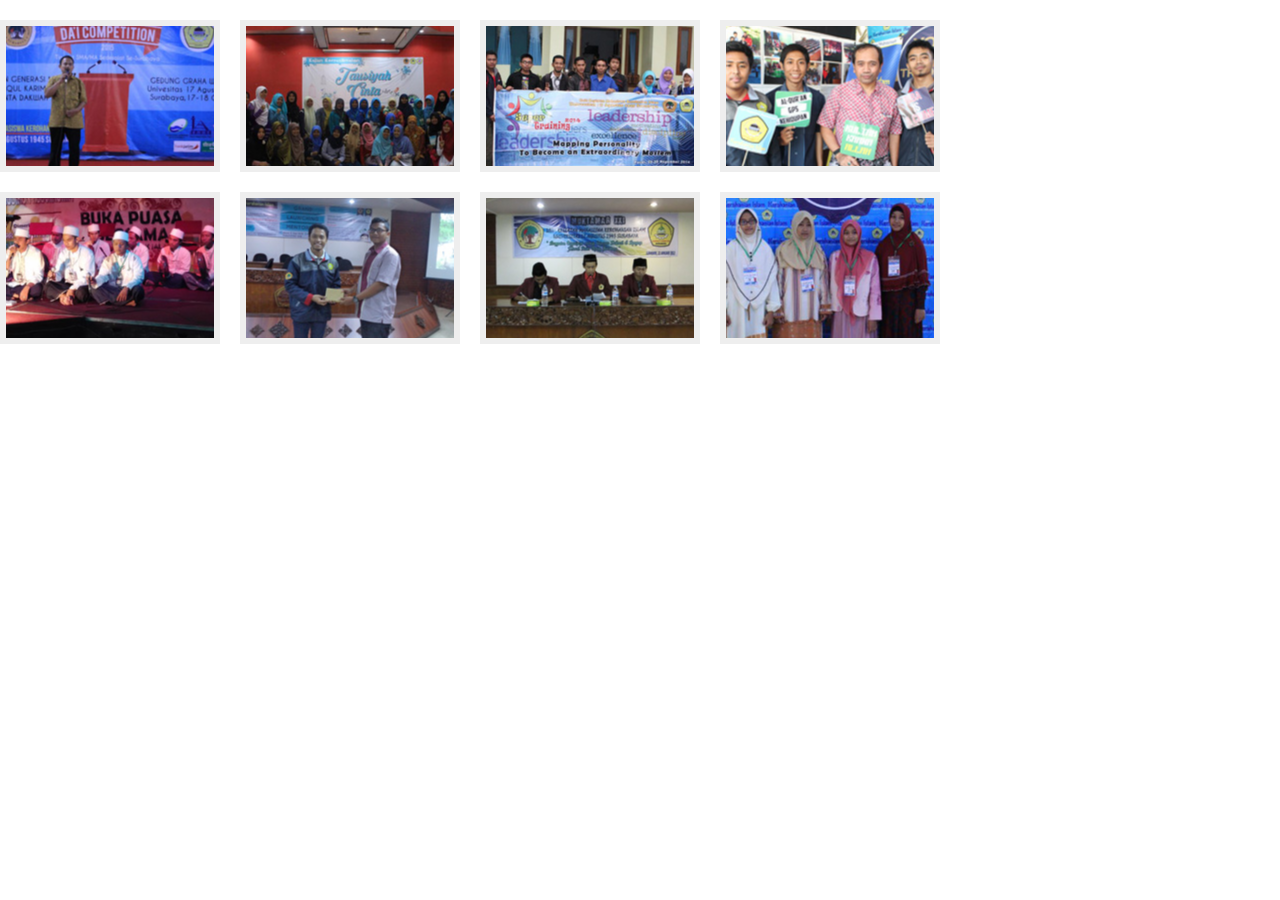
<file: gal/ii.html>
<!DOCTYPE html>

<!-- START HEAD -->
<head>
    <meta charset="UTF-8" />

    <!-- this line will appear only if the website is visited with an iPad -->

    <title>UKM KI - Kerohanian Islam</title>

    <!-- RESET STYLESHEET -->
    <!-- BOOTSTRAP STYLESHEET -->
    <link rel="stylesheet" type="text/css" media="all" href="css/bootstrap.css" />
    <!-- MAIN THEME STYLESHEET -->

    <link rel='stylesheet' id='responsive-css'  href='css/responsive.css' type='text/css' media='all' />
    

    <link rel='stylesheet' id='full-descriptor-css'  href='portfolios/full-description/css/style.css' type='text/css' media='all' />
    <link rel='stylesheet' id='slide-details-css'  href='portfolios/slide-detail/css/style.css' type='text/css' media='all' />
    <link rel='stylesheet' id='shortcode-css'  href='css/shortcodes.css' type='text/css' media='all' />

    <link rel='stylesheet' id='colorbox-css'  href='css/colorbox.css' type='text/css' media='all' />
    
    <!-- [favicon] begin -->
    
    <!-- [favicon] end -->

    <!-- Touch icons more info: http://mathiasbynens.be/notes/touch-icons -->
    <!-- For iPad3 with retina display: -->
    



    <script type='text/javascript' src='js/jquery/jquery.js'></script>
</head>
<!-- END HEAD -->

<!-- START BODY -->
<body>
        <div class="row">
            <ul id="portfolio" class="slide-detail detail thumbnails">


                <li  class="filterable_item span3 brandidentity  logodesign  webdesign  first">

                    <div class="ch-item ch-item-hover" style="background: url('../img/team/A1.jpg') no-repeat center;" >

                <div class="ch-info">
                    <div class="ch-info-icons">
                        <a href="../img/team/1.jpg" rel="lightbox" class="ch-info-lightbox">
                            <img src="../img/icons/zoom.png" alt="Open Lightbox" />
                        </a>
                    </div>


                    <div class="ch-info-text">
                        <p class="title">Dai Competition</p>
                       
                    </div>
                </div>
            </div>

            <div class="slide_detail">
                <div class="container portfolio-full-description">
                    <div class="slide_close">[x] Close</div>
                    <div class="page type-page status-publish hentry work group row">
                        <div class="work-thumbnail span6">
                            <div class="thumb-wrapper">

                                
                                <script type="text/javascript">
                                    jQuery(document).ready(function($){
                                        $('.extra-images-slider').flexslider({
                                            controlNav: false
                                        });
                                    });
                                </script>
                            </div>
                        </div>

                        <div class="clear"></div>
                    </div>
                </div>
            </div>
        </li>

        <li  class="filterable_item span3 brandidentity  logodesign ">

            <div class="ch-item ch-item-hover" style="background: url('../img/team/A2.jpg') no-repeat center;">

                <div class="ch-info">
                    <div class="ch-info-icons">
                        <a href="../img/team/2.jpg" rel="lightbox" class="ch-info-lightbox">
                            <img src="../img/icons/zoom.png" alt="Open Lightbox" />
                        </a>
                    </div>

                    <div class="ch-info-text">
                        <p class="title">Kajian Kemuslimahan Tausiyah Cinta</p>
                       
                    </div>
                </div>
            </div>

            <div class="slide_detail">
                <div class="container portfolio-full-description">
                    <div class="slide_close">[x] Close</div>
                    <div class="page type-page status-publish hentry work group row">
                        <div class="work-thumbnail span6">
                            <div class="thumb-wrapper">
                                
                            </div>
                        </div>

                        <div class="clear"></div>
                    </div>
                </div>
            </div>
        </li>


        <li  class="filterable_item span3 brandidentity  logodesign ">

            <div class="ch-item ch-item-hover" style="background: url('../img/team/A3.jpg') no-repeat center;">

                <div class="ch-info">
                    <div class="ch-info-icons">
                        <a href="../img/team/3.jpg" rel="lightbox" class="ch-info-lightbox">
                            <img src="../img/icons/zoom.png" alt="Open Lightbox" />
                        </a>
                    </div>


                    <div class="ch-info-text">
                        <p class="title">Super Training Leadership</p>
                        
                    </div>
                </div>
            </div>

            <div class="slide_detail" style="background-color: #f1f4f5;">
                <div class="container portfolio-full-description">
                    <div class="slide_close">[x] Close</div>
                    <div class="page type-page status-publish hentry work group row">
                        <div class="work-thumbnail span6">
                            <div class="thumb-wrapper">


                                
                            </div>
                        </div>

                      <div class="clear"></div>
                    </div>
                </div>
            </div>
        </li>

        <li  class="filterable_item span3 webdesign ">

            <div class="ch-item ch-item-hover" style="background: url('../img/team/A4.jpg') no-repeat center;">

                <div class="ch-info">
                    <div class="ch-info-icons">
                        <a href="../img/team/4.jpg" rel="lightbox" class="ch-info-lightbox">
                            <img src="../img/icons/zoom.png" alt="Open Lightbox" />
                        </a>
                       
                    </div>


                    <div class="ch-info-text">
                        <p class="title">Expo Campus</p>
                        
                    </div>
                </div>
            </div>

            <div class="slide_detail" style="background-color: #f1f4f5;">
                <div class="container portfolio-full-description">
                    <div class="slide_close">[x] Close</div>
                    <div class="page type-page status-publish hentry work group row">
                        <div class="work-thumbnail span6">
                            <div class="thumb-wrapper">
                                
                            </div>
                        </div>

                       
                        <div class="clear"></div>
                    </div>
                </div>
            </div>
        </li>
        <hr />

        <li  class="filterable_item span3 brandidentity  webdesign  first">

            <div class="ch-item ch-item-hover" style="background: url('../img/team/A5.jpg') no-repeat center;">

                <div class="ch-info">
                    <div class="ch-info-icons">
                        <a href="../img/team/5.jpg" rel="lightbox" class="ch-info-lightbox">
                            <img src="../img/icons/zoom.png" alt="Open Lightbox" />
                        </a>
                       </div>


                    <div class="ch-info-text">
                        <p class="title">Banjari</p>
                       
                    </div>
                </div>
            </div>

            <div class="slide_detail" style="background-color: #f1f4f5;">
                <div class="container portfolio-full-description">
                    <div class="slide_close">[x] Close</div>
                    <div class="page type-page status-publish hentry work group row">
                        <div class="work-thumbnail span6">
                            <div class="thumb-wrapper">


                                
                            </div>
                        </div>

                       

                        <div class="clear"></div>
                    </div>
                </div>
            </div>
        </li>


        <li  class="filterable_item span3 brandidentity  webdesign ">

            <div class="ch-item ch-item-hover" style="background: url('../img/team/A6.jpg') no-repeat center;">

                <div class="ch-info">
                    <div class="ch-info-icons">
                        <a href="../img/team/6.jpg" rel="lightbox" class="ch-info-lightbox">
                            <img src="../img/icons/zoom.png" alt="Open Lightbox" />
                        </a>
                     
                    </div>

                    <div class="ch-info-text">
                        <p class="title">Launching Mentoring</p>
                       
                    </div>
                </div>
            </div>

            <div class="slide_detail" style="background-color: #f1f4f5;">
                <div class="container portfolio-full-description">
                    <div class="slide_close">[x] Close</div>
                    <div class="page type-page status-publish hentry work group row">
                        <div class="work-thumbnail span6">
                            <div class="thumb-wrapper">
                                </div>
                        </div>

                      
                        <div class="clear"></div>
                    </div>
                </div>
            </div>
        </li>


        <li  class="filterable_item span3 brandidentity  logodesign  webdesign ">

            <div class="ch-item ch-item-hover" style="background: url('../img/team/A7.jpg') no-repeat center;">

                <div class="ch-info">
                    <div class="ch-info-icons">
                        <a href="../img/team/7.jpg" rel="lightbox" class="ch-info-lightbox">
                            <img src="../img/icons/zoom.png" alt="Open Lightbox" />
                        </a>
                      
                    </div>

                    <div class="ch-info-text">
                        <p class="title">Muktamar XXI</p>
                       
                    </div>
                </div>
            </div>

            <div class="slide_detail" style="background-color: #f1f4f5;">
                <div class="container portfolio-full-description">
                    <div class="slide_close">[x] Close</div>
                    <div class="page type-page status-publish hentry work group row">
                        <div class="work-thumbnail span6">
                            <div class="thumb-wrapper">


                               
                            </div>
                        </div>

                      
                        <div class="clear"></div>
                    </div>
                </div>
            </div>
        </li>

        <li  class="last filterable_item span3 logodesign">

            <div class="ch-item ch-item-hover" style="background: url('../img/team/A8.jpg') no-repeat center;">

                <div class="ch-info">
                    <div class="ch-info-icons">
                        <a href="../img/team/8.jpg" rel="lightbox" class="ch-info-lightbox">
                            <img src="../img/icons/zoom.png" alt="Open Lightbox" />
                        </a>
                      
                    </div>


                    <div class="ch-info-text">
                        <p class="title">Youth in Traditional Culture</p>
                        
                    </div>
                </div>
            </div>

            <div class="slide_detail" style="background-color: #f1f4f5;">
                <div class="container portfolio-full-description">
                    <div class="slide_close">[x] Close</div>
                    <div class="page type-page status-publish hentry work group row">
                        <div class="work-thumbnail span6">
                            <div class="thumb-wrapper">
                                
                            </div>
                        </div>

                        
                        <div class="clear"></div>
                    </div>
                </div>
            </div>
        </li>

        <hr />
        <hr />
    </ul>
</div>

        <script type="text/javascript" charset="utf-8">
            jQuery(document).ready(function($){

                function isMobile() {
                    return navigator.userAgent.match(/iPhone/i) || navigator.userAgent.match(/iPod/i) || ( navigator.userAgent.match(/Android/i) && navigator.userAgent.match(/Mobile/i) );
                }


                if( !isMobile() ) {

                    $('.open_slide').live('click', function(e){
                        e.preventDefault();

                        var li_parent = $(this).parents('li');
                        var div = li_parent.find('.slide_detail');
                        if(!div.is(':visible')) {
                            $('.ch-item').removeClass('ch-item-opened');
                            li_parent.find('.ch-item').addClass('ch-item-opened');

                            var slide_opened = $('.slide_detail:visible').length;
                            var same_row     = slide_opened && parseInt( $('.slide_detail:visible').parents('li').index() / 5 ) == parseInt( $(this).parents('li').index() / 5 );
                            var description_height = div.find('.work-description').height(); console.log(div.find('.work-description'));

                            var animation = function(div, li_parent, same_row) {
                                $.Deferred(function(def) {
                                    def.pipe(function(){
                                        return $('ul#portfolio hr, .slide_detail').slideUp(500);
                                    }).pipe(function(){
                                            var offset_y = li_parent.data('isotope-item-position') ?
                                                li_parent.data('isotope-item-position').y + li_parent.offset().top :
                                                li_parent.offset().top;

                                            return $.scrollTo(offset_y - 40, same_row ? 1 : 500, {'axis':'y'} );
                                        }).pipe(function(){
                                            return setTimeout(function() {
                                                var offset_x = li_parent.data('isotope-item-position') ?
                                                    li_parent.data('isotope-item-position').x + li_parent.offset().left :
                                                    li_parent.offset().left;

                                                div.css({
                                                    left: -offset_x + $('#wrapper').offset().left,
                                                    width: $('#wrapper').width()
                                                }).slideDown(500);
                                                $( li_parent ).nextAll('hr:first').slideDown(500,function(){
                                                    //recalculate left offset once the slide is opened
                                                    var offset_x = li_parent.data('isotope-item-position') ?
                                                        li_parent.data('isotope-item-position').x + li_parent.offset().left :
                                                        li_parent.offset().left;
                                                    div.css({
                                                        left: -offset_x + $('#wrapper').offset().left,
                                                        width: $('#wrapper').width(),
                                                        height: div.outerHeight()
                                                    });

                                                    $(this).css({
                                                        height: div.outerHeight()
                                                    });

                                                    div.find('.container').css({
                                                        height: div.outerHeight() - 35
                                                    });
                                                });
                                            }, same_row ? 500 : 1000);
                                        });
                                }).resolve();
                            };
                            animation( div, li_parent, same_row );
                        } else {
                            div.find('.slide_close').click();
                        }
                    });

                    $('.slide_close').click(function(){
                        $('.ch-item').removeClass('ch-item-opened');
                        $(this).parents('.slide_detail').slideUp('slow');
                        $('ul#portfolio hr').slideUp('slow');
                    });

                    $(window).resize(function(){
                        if( !isIE8() ) {
                            $('.ch-item').removeClass('ch-item-opened');
                            $('.slide_detail').slideUp('slow');
                            $('ul#portfolio hr').slideUp('slow');
                        }
                    });


                }
            });
        </script>

<script type='text/javascript' src='js/jquery.colorbox-min.js'></script>
<script type='text/javascript' src='js/jquery.flexslider-min.js'></script>
<script type='text/javascript' src='js/jquery.tweetable.js'></script>
<script type='text/javascript' src='js/jquery.superfish.js'></script>
<script type='text/javascript' src='js/jquery.themepunch.plugins.min.js'></script>
<script type='text/javascript' src='js/jquery.themepunch.revolution.js'></script>
<script type='text/javascript' src='portfolios/filterable/js/jquery.filterable.js'></script>
<script type='text/javascript' src='js/jquery.tipsy.js'></script>
<script type='text/javascript' src='js/responsive.js'></script>
<script type='text/javascript' src='js/jquery.mobilemenu.js'></script>
<script type='text/javascript' src='js/shortcodes.js'></script>
<script type='text/javascript' src='js/jquery/jquery.masonry.min.js'></script>
<script type='text/javascript' src='js/jquery.custom.js'></script>

</body>
<!-- END BODY -->
</html>
</file>
<file: gal/css/responsive.css>
#header .menu-select { display:none; }

/* Large desktop */
@media (min-width: 1200px) {
    .remove-under-1200 { display:none !important; }
}
 
/* Portrait tablet to landscape and desktop */   
@media (min-width: 768px) and (max-width: 979px) {
	.responsive #header div.menu > ul > li > a { font-size: 11px !important }
	.responsive #header div.menu > ul ul li a { font-size: 11px !important }
	.responsive #tagline { display: none }
}
@media (max-width: 1024px) {
	.responsive .sf-menu li { padding: 0 9px 15px 9px; }
	.responsive #header div.menu > ul > li > a { font-size: 12px }
	.responsive #header div.menu > ul ul li a { font-size: 12px !important }  
    .responsive .remove-under-1024 { display:none !important; }    
	
    /* === SLIDER */                       
    .responsive .slider.fixed-image { position:relative; z-index:10; width:100%; margin-top:-22px; }
    .responsive .mobile-slider { display:block !important; }
    .responsive .slider.no-responsive { display:none !important; }
    .responsive .slider.fixed-image.inner {
        max-width: 100%;
        padding: 0;
    }
}
 
/* Landscape phone to portrait tablet */
@media (max-width: 767px) { 
	/* === MOBILE */
	.responsive #wrapper { margin: 0 -20px !important; overflow:hidden; }
	.responsive .container { padding-left:20px; padding-right:20px; }
	.responsive #wrapper.container { padding-left:0px; padding-right:0px; width:auto !important; }   
    .responsive .boxed #header, .boxed #topbar, .boxed #footer, .boxed #copyright{
    	margin-right: 0;
    	margin-left: 0;
    }
    .responsive .style-picker {display:none !important;}
	
	/* === HEADER */
	#header { text-align:center; } 
	#logo { margin-top:10px; margin-bottom:10px; }
	#logo-img, #tagline, #textual { float:none; display:block; width:100%; text-align:center; margin:0; }
	#page-meta { margin-bottom:5px; }         
    .slider.fixed-image { margin:-22px -20px 0; }
	
	/* === MENU */
	#header .menu, #header #nav > ul { display:none; } 
    #header .menu-select { display:block; }   
    
    /* === PAGES */
    .accordion-item .meta { position:static; }
    .accordion-item-content { padding-bottom:20px; }
    .error-404-text input#s { width:60%; }
    
    /* === SHORTCODES */
    .box-sections, .one-fourth, .one-third, .two-fourth, .two-third { float:none; width:100%; margin:0; clear:both; }
    .content blockquote { padding:0; background-position: 0 0; }
    .short-table table th, .short-table table td { padding:8px 0px; }
    .call-to-action-two .call-btn, .call-to-action-two .incipit { display:block; vertical-align:baseline; width:100%; text-align:left; }
    .call-to-action-two .call-btn { margin-top:10px; }
    .call-to-action-two .incipit span { font-size:34px; }
    .call-to-action-two p, .call-to-action-two h1, .call-to-action-two h2, .call-to-action-two h3, .call-to-action-two h4, .call-to-action-two h5, .call-to-action-two h6 { width:auto; font-size:1.5em; margin-bottom:10px; }
    .pricing_box { width:100% !important; margin-top:17px !important; }
    .image-styled .img_frame img { max-width:100% !important; }
    .image-styled .img_frame.img_size_fullwidth, .image-styled .img_frame.img_size_fullwidth img { max-width: 100%; margin-right: 0px; }
    .google-map-frame, .google-map-frame iframe { max-width: 100%; }
    .call-to-action { height:auto; }   
    .call-to-action .decoration-image { display: none; }   
    .call-to-action .incipit { margin-right:20px; } 
    .call-to-action .number-phone { margin-left:20px; margin-bottom:20px; text-shadow:none; }
    .call-to-action .number-phone, .call-to-action .number-phone a { font-size:28px; line-height:46px; letter-spacing:0; }
    
    /* === FOOTER */
    #footer [class*="span"] { margin-bottom:30px; }
    #copyright .left, #copyright .right { text-align:left; }
}
 
/* Landscape phones and down */
@media (max-width: 480px) { 
	.remove-under-480 { display:none !important; }    
}
 
/* Portrait phones and down */
@media (max-width: 320px) {  }
/* Large desktop */
@media (min-width: 1200px) { }
 
/* Portrait tablet to landscape and desktop */   
@media (min-width: 768px) and (max-width: 1024px) { #footer .recent-posts .hentry .text p { display:none; } }
 
/* Landscape phone to portrait tablet */
@media (max-width: 767px) {                                  
    /* === HEADER */           
    #topbar { text-align:center; }
    #topbar .widget-first { display:none; } 
    #topbar .widget-last > div { float:none; }
    #page-meta .slogan h2 { font-size:24px !important; margin-bottom:0; }
    #page-meta .slogan h3 { font-size:18px !important; }
                     
    /* === SLIDER */
    .slider.thumbnails .showcase-content img { width: 96.5% !important; padding:1.5%; }
    .boxed .slider.thumbnails .showcase-thumbnail-restriction { max-width:90%; }
    .slider.thumbnails .showcase-thumbnail-restriction { margin-left:22px; }
    .slider.thumbnails .showcase-thumbnail { margin-right:14px !important; /* deve essere cos� per il mobile, anche se su pc si vede male */ }
    .slider.thumbnails .showcase-thumbnail-container { margin-top:0; }
    .slider.thumbnails .showcase-thumbnail-button-forward { right:0; }
    
    /* === PORTFOLIO */
    .work-description, .portfolio-full-description .work-thumbnail { margin-bottom:20px !important; }
    .work-skillsdate { position:static !important; margin-top:20px; }
    .picture_overlay { margin-bottom:20px; display:inline-block; /* serve */ }
    #portfolio.slider li { float:left; width:220px; margin-right:20px !important; }
    
    /* === BLOG */
    .blog-small .meta { padding-left:0; }
    
    /* === SHORTCODES */
    .box-title { margin-bottom:20px; }  
    .random-numbers { margin-bottom:20px; }
    .testimonial .testimonial-text { margin-bottom:20px; }
    
    /* === COMMENTS */
    #respond p { display:inline-block; width:100% !important; max-width:100%; clear:both; }  
    #respond input[type="text"], #respond textarea { width:95% !important; }  
}
 
/* Landscape phones and down */
@media (max-width: 480px) { 
    #portfolio.slider li { width:201px; } 
}
 
/* Portrait phones and down */
@media (max-width: 320px) { 
    #portfolio.slider li { width:260px; } 
    
    .slider.thumbnails .showcase-thumbnail { margin-right:15px !important; /* deve essere cos� per il mobile, anche se su pc si vede male */ }  
    .slider.thumbnails .showcase-thumbnail-button-backward, .slider.thumbnails .showcase-thumbnail-button-forward { width:18px; }
}
</file>
<file: gal/portfolios/full-description/css/style.css>
.portfolio-full-description { margin-top:20px }
.portfolio-full-description .work { margin-bottom:60px; position:relative; }
.portfolio-full-description .work-description { line-height: 2em; margin-bottom:90px; }
.portfolio-full-description h3, .portfolio-full-description h3 a { clear:none; margin-top:0 !important; font-size:28px; font-weight:normal; margin-bottom:1.4em; text-decoration:none; }
.portfolio-full-description a.thumb { display:block; position:relative; }
.portfolio-full-description .work-thumbnail .thumb-wrapper { /* border:8px solid #cdcfd0; */ }
.portfolio-full-description a.more { padding:10px 20px; text-align:center; border:1px solid #CFCFCF; background:#f3f3f3; color:#605f5f; display:inline-block; line-height:16px }
.portfolio-full-description a.more:hover { border:1px solid #CFCFCF; background:#eae7e7; text-decoration:none }   
.portfolio-full-description a.zoom { position:absolute; }  
.portfolio-full-description .work-skillsdate  { position:absolute; bottom:0; right:0; }
.portfolio-full-description .work-skillsdate p { border-left:4px solid #d18f1d; padding:0 0 0 40px; margin:0; background:no-repeat 10px 3px; }
.portfolio-full-description .work-skillsdate p.categories { background-image:url('../../../images/icons/portfolio-project.png'); }
.portfolio-full-description .work-skillsdate p.customer   { background-image:url('../../../images/icons/author.png'); background-position:9px 0; }
.portfolio-full-description .work-skillsdate p.workdate   { background-image:url('../../../images/icons/date.png'); background-position:7px 2px; }
.portfolio-full-description .work-skillsdate span { padding-right: 5px; text-transform: none; font-weight: bold; }
.portfolio-full-description .hentry .post_video { margin: 0; padding: 0; height: 330px }

.related_project { margin-bottom:20px; }

#portfolio.portfolio-full-description a.related_img a.zoom { background:#000 url('../../../images/icons/project.png') center no-repeat }
.portfolio-full-description .post_video { height: 350px; }
.portfolio-full-description .fulldescription_title h1 { font-size: 22px }

.portfolio-full-description .extra-images-slider { position:relative; }
.portfolio-full-description .extra-images-slider ul.slides li { display:none; -webkit-backface-visibility: hidden; }
.portfolio-full-description .extra-images-slider ul.slides li img { max-width: 100.003%; }
.portfolio-full-description .flex-direction-nav { width:59px; height:28px; position:absolute; bottom:10px; right:13px;}
.portfolio-full-description .flex-direction-nav li a { display:block; position:static; margin:0; opacity:1; width:28px; height:28px; text-indent:-9999; outline:none; background:url('../images/slider-nav.png') no-repeat; overflow: hidden; line-height: 9999em; }
.portfolio-full-description .flex-direction-nav li a.flex-prev { background-position: top left; float:left; }
.portfolio-full-description .flex-direction-nav li a.flex-next { background-position: top right; float:right; }
</file>
<file: gal/portfolios/slide-detail/css/style.css>
ul#portfolio.detail { list-style:none; margin:0; padding-top:20px; }
#portfolio.detail li { margin-bottom:20px; position: relative;}  
#portfolio.detail li.hentry { padding:0 }
#portfolio.detail li.first { clear:both }


.portfolio.detail h5 a{font-size:16px;}  

#portfolio.detail li p { margin-bottom:15px; font-size:1em } 
#portfolio.detail li p img { display:block }   



ul.filters {float:right;list-style:none;}
ul.filters li {float:left; padding-left: 10px; }
ul.filters li a { padding-left: 10px; font-size: 13px; color: #030303; outline: none }
ul.filters li a:hover, ul.filters li a.active { color: #B77A2B }

.isotope,
.isotope .isotope-item {
  /* change duration value to whatever you like */
  -webkit-transition-duration: 0.8s;
     -moz-transition-duration: 0.8s;
      -ms-transition-duration: 0.8s;
       -o-transition-duration: 0.8s;
          transition-duration: 0.8s;
}

 

.isotope {
  -webkit-transition-property: height, width;
     -moz-transition-property: height, width;
      -ms-transition-property: height, width;
       -o-transition-property: height, width;
          transition-property: height, width;
}

.isotope .isotope-item {
  -webkit-transition-property: -webkit-transform, opacity;
     -moz-transition-property:    -moz-transform, opacity;
      -ms-transition-property:     -ms-transform, opacity;
       -o-transition-property:         top, left, opacity;
          transition-property:         transform, opacity;
}
.isotope-item {
  z-index: 2;
}

.isotope-hidden.isotope-item {
  pointer-events: none;
  z-index: 1;
}

#portfolio.detail .ch-item {
	width: 208px;
	height: 140px;
	position: relative;
	cursor: default;
	border-radius: 0;
	box-shadow: none;
	border: 6px solid #eee;
		
	-webkit-transition: all 0.4s ease-in-out;
	   -moz-transition: all 0.4s ease-in-out;
	     -o-transition: all 0.4s ease-in-out;
	    -ms-transition: all 0.4s ease-in-out;
	        transition: all 0.4s ease-in-out;
}

#portfolio.detail .ch-info {
	position: absolute;
	width: 100%;
	height: 100%;
	border-radius: 0;
	opacity: 0;
	
	-webkit-transition: all 0.4s ease-in-out;
	-moz-transition: all 0.4s ease-in-out;
	-o-transition: all 0.4s ease-in-out;
	-ms-transition: all 0.4s ease-in-out;
	transition: all 0.4s ease-in-out;
	
	-webkit-transform: scale(0);
	-moz-transform: scale(0);
	-o-transform: scale(0);
	-ms-transform: scale(0);
	transform: scale(0);
	
	-webkit-backface-visibility: hidden; /*for a smooth font */

}
#ie8 #portfolio.detail .ch-item {height: 140px !important; width: 208px !important; }

#portfolio.detail .ch-info p {
	color: #fff;
	position: relative;
	font-family: 'Maven Pro',sans-serif;
	padding: 0;
	margin: 0;
	text-shadow: 
		0 0 1px #fff, 
		0 1px 2px rgba(0,0,0,0.3);
}

#portfolio.detail .ch-info p.title { font-size: 16px; margin-bottom: 7px;}
#portfolio.detail .ch-info p.subtitle { font-size: 11px; }


#portfolio.detail .ch-item-hover:hover, #portfolio.detail .ch-item-opened {
	box-shadow: 
		inset 0 0 0 110px rgba(0,0,0, 0.5),
		0 1px 2px rgba(0,0,0,0.1);
	border: 6px solid #F29A03;
}

#portfolio.detail .ch-item:hover .ch-info, #portfolio.detail .ch-item-opened .ch-info {
	opacity: 1;
	
	-webkit-transform: scale(1);
	-moz-transform: scale(1);
	-o-transform: scale(1);
	-ms-transform: scale(1);
	transform: scale(1);	
}

#portfolio.detail .slide_detail {
    cursor: default;
    display: none;
    float: left;
    left: 0;
    margin: 20px 0;
    padding: 15px 0 0 0;
    position: absolute;
    z-index: 9;
    background: #f1f4f5 url('../images/slide_detail_top.png') no-repeat top center;
    height: 395px;
}

#portfolio.detail .portfolio-full-description .work-thumbnail .thumb-wrapper {  border:8px solid #cdcfd0;  }

.boxed #portfolio.detail .slide_detail {
    padding-left:20px;
    padding-right:20px;
}

#portfolio.detail .slide_detail .container {
	background: url('../images/slide_detail_bottom.png') no-repeat bottom center;
	position: relative;
}

#portfolio.detail .slide_detail .slide_close {
	position: absolute;
	top: 0;
	right: 0;
	cursor: pointer;
	z-index: 10;
}

#portfolio.detail .portfolio-full-description li { margin-bottom: 0 }
#portfolio.detail .portfolio-full-description .work-skillsdate p { margin: 0 }
#portfolio.detail .portfolio-full-description .work { margin-bottom: 30px }
#portfolio.detail hr {
    background: none repeat scroll 0 50% transparent;
    border: 0 none;
    color: transparent;
    display: none;
    float: left;
    height: 425px;
    line-height: 0;
    margin: 10px 0;
    position: relative;
    width: 960px;
    z-index: 1;
}







#portfolio.detail .ch-info-icons {
	text-align: center;
	margin-top: 19.5%;
	margin-bottom: 8%;
}

#portfolio.detail .ch-info-text {
	margin: 0;
	padding: 0;
}

#portfolio.detail .ch-info-text-noicons {
	margin-top: 40%;
}  


#portfolio.detail .ch-item {height: 140px !important; width: 208px !important; }

#portfolio.detail .slide_detail { height: 435px }
#portfolio.detail hr { height: 435px }

@media (min-width: 1200px) { 
	.responsive #portfolio.detail .ch-item {height: 170px !important; width: 258px !important; }  
	
	.responsive #portfolio.detail .slide_detail { height: 435px }
	.responsive #portfolio.detail hr { height: 435px }
}
@media (min-width: 980px) and (max-width: 1199px) {
	.responsive #portfolio.detail .ch-item {height: 140px !important; width: 208px !important; }
	
	.responsive #portfolio.detail .slide_detail { height: 435px }
	.responsive #portfolio.detail hr { height: 435px }
}  
@media (min-width: 768px) and (max-width: 979px) {
	.responsive #portfolio.detail .ch-item {height: 104px !important; width: 154px !important; }
	
	.responsive #portfolio.detail .ch-info-icons { margin-top: 11.5% }
	.responsive #portfolio.detail .ch-info p.title { font-size: 13px; margin-bottom: 3px;}
	.responsive #portfolio.detail .ch-info p.subtitle { font-size: 10px; }
	
	.responsive #portfolio.detail .slide_detail { height: 488px }
	.responsive #portfolio.detail hr { height: 488px; width: 700px; }
}                                     
@media (max-width: 767px) { 
	.responsive #portfolio.detail .ch-item {height: 170px !important; width: 258px !important; }
}
@media (max-width: 480px) {  }
@media (max-width: 320px) {  }
</file>
<file: gal/css/shortcodes.css>
/* CSS for Shortcodes style */
body .last, body .widget-last {
    border-right: 0 none;
    margin-right: 0;
}
/* section */
.box-sections {
    float: left;
    line-height: 1.81em;
    margin-bottom: 20px;
    margin-top: 20px;
}
.box-sections, .col {
    display: inline;
    float: left;
    margin: 0 2.0833% 2.0833% 0;
}               
.box-sections {
    margin-top: 10px;
}
.box-sections, .one-fourth {
    float: left;
    margin-right: 3%;
    width: 22.75%;
}
.box-sections img.icon {
    float: left;
    margin-right: 10px;
}
.box-sections h1, .box-sections h2, .box-sections h3, .box-sections h4, .box-sections h5, .box-sections h6 {
    clear: none !important;
    margin-top: 0;
}
.box-sections h3 {
    font-size: 1.4em;
}
.box-sections h3, .box-sections h2, .box-sections-border h3, .box-sections-border h2 {
    margin-bottom: 20px !important;
}
.box-sections span, .box-sections-border span {
    color: #244455;
}
.box-sections p, .box-sections-border p {
    clear: both;
}
/* section_caption */
div.section-caption {
    margin: 20px 0 40px;
    width: 100%;
}
div.section-caption h5 {
    color: #636161;
    float: left;
    font-weight: normal;
    margin-top: 0;
    padding-right: 30px;
    text-transform: none;
    width: 120px;
}
div.section-caption .captions {
    float: left;
    width: 460px;
}
div.section-caption .caption {
    border-left: 1px solid #CFCFCF;
    margin-bottom: 45px;
    padding-left: 30px;
}
div.section-caption .caption h6 {
    font-style: italic;
    line-height: 18px;
    margin-top: 0;
}
/* box */
div.box {
    border-radius: 6px 6px 6px 6px;
    font-size: 108.3%;
    margin: 2px 0 15px;
    padding: 20px 15px 20px 65px;
}
/* success */
div.success-box {
    background: url("../images/icons/message/check.png") no-repeat scroll 15px center #EBFAB6;
    border: 1px solid #BBCC5B;
    color: #599847;
}
/* arrow */
div.arrow-box {
    background: url("../images/icons/message/arrow.png") no-repeat scroll 15px center #EBFAB6;
    border: 1px solid #BBCC5B;
    color: #599847;
}
/* alert */
div.alert-box {
    background: url("../images/icons/message/alert.png") no-repeat scroll 15px center #FBDD96;
    border: 1px solid #E5AF51;
    color: #CA6B1C;
}
/* error */
div.error-box {
    background: url("../images/icons/message/error.png") no-repeat scroll 15px center #FDD2D1;
    border: 1px solid #F6988F;
    color: #883333;
}
/* notice */
div.notice-box {
    background: url("../images/icons/message/note.png") no-repeat scroll 15px center #F9EBCA;
    border: 1px solid #E5B2AC;
    color: #9F6722;
}
/* info */
div.info-box {
    background: url("../images/icons/message/info.png") no-repeat scroll 15px center #E6EBF0;
    border: 1px solid #89BECD;
    color: #277DCE;
}
/* button */
body a.sc-button {
    display: inline-block;
    margin: 0 5px 19px 0;
}
body a.sc-button {
    background: url("../images/overlay-button.png") repeat-x scroll 0 0 #222222;
    border-bottom: 1px solid rgba(0, 0, 0, 0.25);
    border-radius: 5px 5px 5px 5px;
    color: #FFFFFF !important;
    cursor: pointer;
    display: inline-block;
    font-size: 13px;
    font-weight: bold;
    line-height: 1;
    overflow: visible;
    padding: 5px 15px 6px;
    position: relative;
    text-decoration: none;
    text-shadow: 0 -1px 1px rgba(0, 0, 0, 0.25);
    width: auto;
}
.orange.sc-button {
    background-color: #FF5C00;
}
.orange.sc-button:hover {
    background-color: #D45500;
}
.blue.sc-button {
    background-color: #2DAEBF;
}
.blue.sc-button:hover {
    background-color: #007D9A;
}
.green.sc-button {
    background-color: #91BD09;
}
.green.sc-button:hover {
    background-color: #749A02;
}
.red.sc-button {
    background-color: #E33100;
}
.red.sc-button:hover {
    background-color: #872300;
}
.yellow.sc-button {
    background-color: #FFB515;
}
.yellow.sc-button:hover {
    background-color: #FC9200;
}
.magenta.sc-button {
    background-color: #A9014B;
}
.magenta.sc-button:hover {
    background-color: #630030;
}
.sc-button:hover {
    background-color: #111111;
}
.large.sc-button {
    font-size: 14px;
    padding: 8px 19px 9px;
}
.small.sc-button {
    font-size: 11px;
}
.sc-button:hover, .sc-button:active {
    text-decoration: none;
}
.btn {
    -moz-border-bottom-colors: none;
    -moz-border-image: none;
    -moz-border-left-colors: none;
    -moz-border-right-colors: none;
    -moz-border-top-colors: none;
    background-color: #F5F5F5;
    background-image: -moz-linear-gradient(center top , #FFFFFF, #E6E6E6);
    background-repeat: repeat-x;
    border-color: #CCCCCC #CCCCCC #B3B3B3;
    -webkit-border-radius: 4px;
    -moz-border-radius: 4px;
    border-radius: 4px;
    border-style: solid;
    border-width: 1px;
    box-shadow: 0 1px 0 rgba(255, 255, 255, 0.2) inset, 0 1px 2px rgba(0, 0, 0, 0.05);
    color: #333333;
    cursor: pointer;
    display: inline-block;
    font-size: 13px;
    line-height: 18px;
    margin-bottom: 0;
    padding: 4px 10px;
    text-align: center;
    text-shadow: 0 1px 1px rgba(255, 255, 255, 0.75);
    vertical-align: middle;
}
a.btn {
	text-decoration: none;
}
.btn:hover, .btn:active, .btn.active, .btn.disabled, .btn[disabled] {
    background-color: #E6E6E6;
}
.btn:active, .btn.active {
}
.btn:first-child {
}
.btn:hover {
    -moz-transition: background-position 0.1s linear 0s;
    background-color: #E6E6E6;
    background-position: 0 -15px;
    color: #333333;
    text-decoration: none;
}
.btn:focus {
    outline: thin dotted #333333;
    outline-offset: -2px;
}
.btn.active, .btn:active {
    background-color: #E6E6E6;
    background-image: none;
    box-shadow: 0 2px 4px rgba(0, 0, 0, 0.15) inset, 0 1px 2px rgba(0, 0, 0, 0.05);
    outline: 0 none;
}
.btn.disabled, .btn[disabled] {
    background-color: #E6E6E6;
    background-image: none;
    box-shadow: none;
    cursor: default;
    opacity: 0.65;
}
.btn-xlarge {
    border-radius: 5px 5px 5px 5px;
    font-size: 14px;
    font-weight: normal;
    line-height: normal;
    padding: 8px 20px;
}
.btn-large {
    border-radius: 5px 5px 5px 5px;
    font-size: 15px;
    line-height: normal;
    padding: 9px 14px;
}
.btn-large [class^="icon-"] {
    margin-top: 1px;
}
.btn-small {
    font-size: 11px;
    line-height: 16px;
    padding: 5px 9px;
}
.btn-small [class^="icon-"] {
    margin-top: -1px;
}
.btn-mini {
    font-size: 11px;
    line-height: 14px;
    padding: 2px 6px;
}
.btn-blue, .btn-blue:hover, .btn-orange, .btn-orange:hover, .btn-red, .btn-red:hover, .btn-green, .btn-green:hover, .btn-lightblue, .btn-lightblue:hover, .btn-black, .btn-black:hover {
    color: #FFFFFF;
    text-shadow: 0 -1px 0 rgba(0, 0, 0, 0.25);
}
.btn-blue.active, .btn-orange.active, .btn-red.active, .btn-green.active, .btn-lightblue.active, .btn-black.active {
    color: rgba(255, 255, 255, 0.75);
}
.btn-blue {
    background-color: #0074CC;
    background-image: -moz-linear-gradient(center top , #0088CC, #0055CC);
    background-repeat: repeat-x;
    border-color: rgba(0, 0, 0, 0.1) rgba(0, 0, 0, 0.1) rgba(0, 0, 0, 0.25);
}
.btn-blue:hover, .btn-blue:active, .btn-blue.active, .btn-blue.disabled, .btn-blue[disabled] {
    background-color: #0055CC;
}
.btn-blue:active, .btn-blue.active {
}
.btn-orange {
    background-color: #FAA732;
    background-image: -moz-linear-gradient(center top , #FBB450, #F89406);
    background-repeat: repeat-x;
    border-color: rgba(0, 0, 0, 0.1) rgba(0, 0, 0, 0.1) rgba(0, 0, 0, 0.25);
}
.btn-orange:hover, .btn-orange:active, .btn-orange.active, .btn-orange.disabled, .btn-orange[disabled] {
    background-color: #F89406;
}
.btn-orange:active, .btn-orange.active {
}
.btn-red {
    background-color: #DA4F49;
    background-image: -moz-linear-gradient(center top , #EE5F5B, #BD362F);
    background-repeat: repeat-x;
    border-color: rgba(0, 0, 0, 0.1) rgba(0, 0, 0, 0.1) rgba(0, 0, 0, 0.25);
}
.btn-red:hover, .btn-red:active, .btn-red.active, .btn-red.disabled, .btn-red[disabled] {
    background-color: #BD362F;
}
.btn-red:active, .btn-red.active {
}
.btn-green {
    background-color: #5BB75B;
    background-image: -moz-linear-gradient(center top , #62C462, #51A351);
    background-repeat: repeat-x;
    border-color: rgba(0, 0, 0, 0.1) rgba(0, 0, 0, 0.1) rgba(0, 0, 0, 0.25);
}
.btn-green:hover, .btn-green:active, .btn-green.active, .btn-green.disabled, .btn-green[disabled] {
    background-color: #51A351;
}
.btn-green:active, .btn-green.active {
}
.btn-lightblue {
    background-color: #49AFCD;
    background-image: -moz-linear-gradient(center top , #5BC0DE, #2F96B4);
    background-repeat: repeat-x;
    border-color: rgba(0, 0, 0, 0.1) rgba(0, 0, 0, 0.1) rgba(0, 0, 0, 0.25);
}
.btn-lightblue:hover, .btn-lightblue:active, .btn-lightblue.active, .btn-lightblue.disabled, .btn-lightblue[disabled] {
    background-color: #2F96B4;
}
.btn-lightblue:active, .btn-lightblue.active {
}
.btn-black {
    background-color: #414141;
    background-image: -moz-linear-gradient(center top , #555555, #222222);
    background-repeat: repeat-x;
    border-color: rgba(0, 0, 0, 0.1) rgba(0, 0, 0, 0.1) rgba(0, 0, 0, 0.25);
}
.btn-black:hover, .btn-black:active, .btn-black.active, .btn-black.disabled, .btn-black[disabled] {
    background-color: #222222;
}
.btn-black:active, .btn-black.active {
}
button.btn, input.btn[type="submit"] {
}
button.btn::-moz-focus-inner, input.btn[type="submit"]::-moz-focus-inner {
    border: 0 none;
    padding: 0;
}
button.btn.btn-large, input.btn.btn-large[type="submit"] {
}
button.btn.btn-small, input.btn.btn-small[type="submit"] {
}
button.btn.btn-mini, input.btn.btn-mini[type="submit"] {
}


/* === ICONS */
.the-icons { margin-top: 20px; margin-left: 40px !important; }
.the-icons li:before { font-size: 25px; }
.the-icons li { margin-bottom: 10px; }

/* ALL STYLE BUTTON */

/* end button */
/* button_icon */
.more-button {
    clear: right;
    display: inline-block;
    height: 39px;
    margin: 20px 0 0;
    position: relative;
    width: 151px;
}
.bg-button, a.more-button, .more-button a {
    background: url("../images/button-more.png") no-repeat scroll left top transparent;
}
a.more-button, .more-button a, .more-button input, .more-button button {
    border: 0 none;
    color: #696969;
    cursor: pointer;
    display: inline-block;
    font-size: 13px;
    height: 39px;
    line-height: 39px;
    padding: 0 40px 0 10px;
    text-align: center;
    text-shadow: 1px 1px 0 #FFFFFF;
    width: 101px;
}
a.more-button:hover, .more-button a:hover, .bg-button:hover {
    background-position: 0 -39px;
    color: #383838;
}
.more-button input, .more-button button {
    background-color: transparent;
    width: 151px;
}
.more-button .icon {
    background: none no-repeat scroll center center transparent;
    display: block;
    height: 39px;
    position: absolute;
    right: 0;
    top: 0;
    width: 34px;
}
.more-button .icon-img {
    background-position: 125px center;
    background-repeat: no-repeat;
}
a.more-button-rtl, .more-button-rtl a, .more-button-rtl input, .more-button-rtl button {
    background-image: url("../images/button-more-rtl.png");
    padding: 0 10px 0 40px;
}
.more-button-rtl .icon {
    left: 0;
    right: auto;
}
.more-button .arrow {
    background-image: url("../images/icons/for_button/arrow.png");
}
.more-button .arrow-left {
    background-image: url("../images/icons/for_button/arrow-left.png");
}
.more-button .remove {
    background-image: url("../images/icons/for_button/remove.png");
}
.more-button .calc {
    background-image: url("../images/icons/for_button/calc.png");
}
.more-button .offer {
    background-image: url("../images/icons/for_button/offer.png");
}
.more-button .gift {
    background-image: url("../images/icons/for_button/gift.png");
}
.more-button .cart {
    background-image: url("../images/icons/for_button/cart.png");
}
.more-button .download {
    background-image: url("../images/icons/for_button/download.png");
}
.more-button .tick {
    background-image: url("../images/icons/for_button/tick.png");
}
/* list_bullet */
ul.short {
    list-style-type: none !important;
    margin: 20px 0;
    padding: 0;
}
ul.short li {
    padding: 0 0 0 25px;
}
ul.star li {
    background: url("../images/icons/bullet/star.png") no-repeat scroll left center transparent;
}
ul.arrow li {
    background: url("../images/icons/bullet/arrow.png") no-repeat scroll left center transparent;
}
ul.check li {
    background: url("../images/icons/bullet/check.png") no-repeat scroll left center transparent;
}
ul.add li {
    background: url("../images/icons/bullet/add.png") no-repeat scroll left center transparent;
}
ul.info li {
    background: url("../images/icons/bullet/info.png") no-repeat scroll left center transparent;
}
/* one_fourth */

/* one_third */
.one-third {
    float: left;
    margin-right: 3%;
    width: 31.33%;
}
/* two_third */
.two-third {
    float: left;
    margin-right: 3%;
    width: 65.66%;
}
/* two_fourth */
.two-fourth {
    float: left;
    margin-right: 3%;
    width: 48.5%;
}
/* three_fourth */
.three-fourth {
    float: left;
    margin-right: 3%;
    width: 74.25%;
}
/* table */
.post table {
    font-size: 100%;
}
.short-table table{
    border: 1px solid #d3d3d3;
    border-radius: 5px;
    margin: 1em 0 30px;	
}
.short-table table th{
	padding: 20px 30px;
	border: none;
	border-bottom: none;
	border-left: none;
	
}
.short-table table td{
	padding: 20px 30px;
	border: 1px solid #e0e0e0;
	border-bottom: none;
	border-left: none;
	
}
.short-table th {
    background: none repeat scroll 0 0 #e8eaeb;
    border-bottom: 1px solid #E0E0E0;
    border-top: none !important;
    color: #555555;
    text-shadow: #f6f7f7 0px 1px 1px;
    font-weight: bold;
    height: 60px;
    text-align: center;
    
}
.short-table td{
    color: #555555;
    text-align: center;
}
.short-table th.align-left, .short-table td.align-left{
    text-align: left;
}
tr:nth-child(2n+1) {
    background-color: #fafafa;
}
tr:nth-child(2n+0) {
    background-color: #f7f7f7;
}
td img {
    border: medium none;
    margin: 0;
    vertical-align: middle;
}
.short-table.red thead th {
    background: none repeat scroll 0 0 #C21200;
    color: #FFFFFF;
}
.short-table.red table {
    border: 1px solid #C21200;
}
.short-table.grey thead th {
    background: none repeat scroll 0 0 #4B4A4A;
    color: #FFFFFF;
}
.short-table.grey table {
    border: 1px solid #4B4A4A;
}
.short-table.blue thead th {
    background: none repeat scroll 0 0 #07558C;
    color: #FFFFFF;
}
.short-table.blue table {
    border: 1px solid #07558C;
}
/* tick [x] */
.yit-sc-tick {
    text-shadow: 0 0 1px #BBBBBB;
}
/* price */
.price-table {
    background: url("../images/bg/tab-price-gradient.png") repeat-x scroll 0 0 #FFFFFF;
    border: 1px solid #D2D0D0;
    margin: 0 0 20px;
    max-width: 280px;
}
.price-table .head {
    border-bottom: 1px solid #D2D0D0;
    height: 100px;
    text-align: center;
}
.price-table .head p {
    font-size: 13px;
    line-height: 4em;
    margin: 0 !important;
    padding: 0 !important;
}
.price-table .head h2.price {
    font-size: 4em;
    line-height: 0.4em;
    margin: 0 !important;
    padding: 0;
    text-align: center;
}
.price-table .body {
    padding: 20px 25px;
}
.price-table .body ul {
    list-style: none outside none;
    margin: 0 0 20px;
}
.price-table .body li {
    background: url("../images/icons/tick20.png") no-repeat scroll left center transparent;
    line-height: 20px;
    padding: 10px 0 10px 35px;
}
.price-table .body .more {
    margin: 0 !important;
    padding: 0 !important;
    text-align: center;
}
.price-table .body .more a {
    background: none repeat scroll 0 0 #F3F3F3;
    border: 1px solid #DBD8D8;
    color: #999999;
    display: inline-block;
    font-size: 110%;
    height: 16px;
    line-height: 16px;
    padding: 5px 10px;
    text-align: center;
    text-transform: uppercase;
    width: auto;
}
.price-table .body .more a:hover {
    background: none repeat scroll 0 0 #EEEEEE;
    color: #605F5F;
    text-decoration: none;
}
.price-table .blue *, .price-table .red *, .price-table .grey *, .price-table .green *, .price-table .yellow * {
    color: #FFFFFF;
}
.price-table .grey {
    background: none repeat scroll 0 0 #4B4A4A;
}
.price-table .blue {
    background: none repeat scroll 0 0 #07558C;
}
.price-table .red {
    background: none repeat scroll 0 0 #C21200;
}
.price-table .green {
    background: none repeat scroll 0 0 #1D7406;
}
.price-table .yellow {
    background: none repeat scroll 0 0 #7B8904;
}
/* price_table */
.pricing_box  { border: 1px solid #ccc; float: left; text-align: center; margin-top: 17px; padding: 0 0 20px 0; margin-left:-1px; box-shadow: 0 2px 10px -4px rgba(0, 0, 0, 0.5); -moz-box-shadow: 0 2px 10px -4px rgba(0, 0, 0, 0.5); background: #fff;}
.pricing_box.radius-left { -webkit-border-top-left-radius: 5px; border-top-left-radius: 5px; -moz-border-top-left-radius: 5px; -webkit-border-bottom-left-radius: 5px; border-bottom-left-radius: 5px; -moz-border-bottom-left-radius: 5px;}
.pricing_box.radius-right { -webkit-border-top-right-radius: 5px; border-top-right-radius: 5px; -moz-border-top-right-radius: 5px; -webkit-border-bottom-right-radius: 5px; border-bottom-right-radius: 5px; -moz-border-bottom-right-radius: 5px;}
.pricing_box .header  { /*text-shadow: 0 1px 1px #fff;*/ border-bottom: 1px solid #ccc; background: url('../images/price.bg.png') repeat; -webkit-border-top-right-radius: 5px; border-top-right-radius: 5px; -moz-border-top-right-radius: 5px; -webkit-border-top-left-radius: 5px; border-top-left-radius: 5px; -moz-border-top-left-radius: 5px;}
.pricing_box .header { width: 100%; height: 68px; }
.pricing_box .header span { position: relative; top: 20px; font-size: 16px; font-weight: bold; line-height: 28px;}
.pricing_box .header span.info { position: relative; font-size: 12px; font-weight: normal; top: 2px; display: block; color: gray; } 
.pricing_box p { line-height: 28px;}
.pricing_box ul { list-style: none; margin: 0 0 15px 0!important; text-align: left;}

.cols-2 .pricing_box { width: 49.8%; margin-bottom:50px; }
.cols-3 .pricing_box  { width: 33%;  margin-bottom:50px;}
.cols-4 .pricing_box { width: 24.8%; font-size: 1em; }
.cols-5 .pricing_box { width: 19.8%; font-size: 0.9em;}

.pricing_box ul li { margin-top: 20px; margin-bottom: 20px; line-height: 1.5em; padding-left: 40px !important; padding-right: 20px; margin-left:0; list-style-type: none !important; padding-left: 20px; font-style: normal; font-weight: normal; color: gray;}
.pricing_box ul li:nth-child(odd) { background-color: #FFFFFF !important; }
.pricing_box ul li:nth-child(even) { background-color: #F9F9F9 !important; }
.pricing_box ul li { background: url('../images/price.yes.png') no-repeat scroll 20px 0px transparent !important; }
.pricing_box ul li.no { background: url('../images/price.no.png') no-repeat scroll 20px 0px transparent !important; }
.pricing_box ul li.yes { background: url('../images/price.yes.png') no-repeat scroll 20px 0px transparent !important; }
.pricing_box ul li.unlim { background: url('../images/price.unlim.png') no-repeat scroll 20px 0px transparent !important; }
.pricing_box ul li.single { background: url('../images/price.single.png') no-repeat scroll 20px 0px transparent !important; }

.pricing_box .header h3{ margin: 0; display: block; line-height: 68px; color: #585555;}
.pricing_box.large .header h3{ margin: 0; display: block; line-height: 88px; color: #FFFFFF;}
.pricing_box h3{ margin: 20px 0; font-size: 22px; display: block; color: #585555;}
.pricing_box h3 em{ font-size: 12px; font-weight: normal;}

.pricing_box p.button { height: 40px; background: url('../images/price.readmore.png') no-repeat left 0; float: none; }
.pricing_box p.button a { font-size: 14px; font-weight:normal; line-height: 40px; background: url('../images/price.readmore.png') no-repeat right -40px; padding:0 40px; }

.pricing_box p.button:hover {background-position:left -80px;}
.pricing_box p.button a:hover{background-position:right -120px;}

.pricing_box.large { position: relative; z-index: 9; margin-top: 0px; -moz-box-shadow: 0 1px 10px #cbcbcb; -webkit-box-shadow: 0 1px 10px #cbcbcb; box-shadow: 0px 1px 10px #cbcbcb; padding: 0 0 40px 0; border-radius: 5px;}
.pricing_box.large .header { color: #FFFFFF; height: 88px; background: url('../images/price.bg.signup.png') repeat; }
.pricing_box.large .header  span{ top: 30px; }
.pricing_box.large .header  span.info{ top: 14px; color: #576e1f; text-shadow:none; }

/*.pricing_box.large p.button { background-position:left -160px;}
.pricing_box.large p.button a{ background-position:right -200px; color: #303E0E; text-shadow:0 1px 0 #C7DD90;  }
.pricing_box.large p.button:hover { background-position:left -240px;}
.pricing_box.large p.button a:hover{ background-position:right -280px; }*/

p.button { margin: 0 20px 0 0; padding: 0; display: inline-block;}
p.button a{ float: left; line-height:32px; *line-height:28px; margin: 0 -20px 0 0!important; padding: 0 20px; height:100%; border: none; cursor: pointer; color: #3f4950; font-size: 12px; text-shadow: 0 1px 0 #fff; text-decoration:none }
p.button a:hover{text-decoration: none;}

/* members_only */
.well {
    background-color: #F5F5F5;
    border: 1px solid rgba(0, 0, 0, 0.05);
    border-radius: 4px 4px 4px 4px;
    box-shadow: 0 1px 1px rgba(0, 0, 0, 0.05) inset;
    margin-bottom: 20px;
    min-height: 20px;
    padding: 19px;
}
/* clear */
.clear {
    clear: both;
}
/* space */
.space {
    height: 30px;
}
/* border */
.border-line {
    background: none repeat scroll 0 0 #DDDDDD;
    clear: both;
    height: 1px;
    margin: 1.2em 0;
    width: 100%;
}
/* line */
.line {
    border-top: 1px solid #CFCFCF;
}
/* dropcap */
p.dropcap:first-letter {
    display: block;
    float: left;
    font-size: 40px;
    line-height: 40px;
    margin: 10px 8px 5px 0;
}
blockquote {
    background: url("../images/cite.png") no-repeat scroll left 25px transparent;
    padding: 35px;
}
/* highlight */
span.highlight {
    background-color: #EB9A0B;
    color: #FFFFFF;
}
/* label */
.twitter_label {
    background-color: #999999;
    border-radius: 3px 3px 3px 3px;
    color: #FFFFFF;
    font-size: 10.998px;
    font-weight: bold;
    line-height: 13px;
    padding: 1px 4px 2px;
    text-shadow: 0 -1px 0 rgba(0, 0, 0, 0.25);
    vertical-align: middle;
    white-space: nowrap;
}
.twitter_label:hover {
    color: #FFFFFF;
    text-decoration: none;
}
.twitter_label-red {
    background-color: #B94A48;
}
.twitter_label-red:hover {
    background-color: #953B39;
}
.twitter_label-orange {
    background-color: #F89406;
}
.twitter_label-orange:hover {
    background-color: #C67605;
}
.twitter_label-green {
    background-color: #468847;
}
.twitter_label-green:hover {
    background-color: #356635;
}
.twitter_label-lightblue {
    background-color: #3A87AD;
}
.twitter_label-lightblue:hover {
    background-color: #2D6987;
}
.twitter_label-black {
    background-color: #333333;
}
.twitter_label-black:hover {
    background-color: #1A1A1A;
}
/* strong */
strong {
    font-weight: bold;
}
/* i, em */
i, em {
    font-style: italic;
}
/* image */
.image-styled a.thumb {
    display: block;
    max-width: 100%;
    position: relative;
    width: auto;
}
.image-styled .img_frame {
    background: none repeat scroll 0 0 #FFFFFF;
    border: 1px solid #FFFFFF;
    border-radius: 2px 2px 2px 2px;
    box-shadow: 0 2px 5px rgba(0, 0, 0, 0.3);
    max-width: 100%;
    padding: 4px;
}
#ie8 .image-styled .img_frame {
    border: 1px solid #cfcfcf;
    padding: 4px;
}
.image-styled .img_frame img {
    display: block;
    max-width: 100%;
    width: auto;
}
.image-styled .img_frame.img_size_fullwidth, .image-styled .img_frame.img_size_fullwidth img {
    display: block;
    height: auto;
    max-width: 940px;
    width: auto;
}
a.zoom {
    background: url("../images/icons/zoom.png") no-repeat scroll center center #000000;
    height: 100%;
    left: 0;
    position: absolute;
    text-indent: -9999px;
    top: 0;
    width: 100;
}
a.video a.zoom {
    background: url("../images/icons/play.png") no-repeat scroll center center #000000;
}     
.images a.zoom {
    background:none;
    position:static;
    height:auto;
    width:auto;
}
.img_size_thumbnail {
	width: 150px;
}
.img_size_medium {
	width: 300px;
}
.img_size_large {
	width: 500px;
	max-width: 500px;
}
/* call */
.call-to-action {
    background: url("../images/gradient-call-to-action.png") repeat-x scroll left top #FFFFFF;
    border: 1px solid #CBC9C9;
    height: 113px;
    position: relative;
    width: 100%;
}
.call-to-action .incipit, .call-to-action .separate-phone, .call-to-action .number-phone {
    float: left;
    height: 100%;
    margin-left: 20px;
    position: relative;
    z-index: 1;
}
.call-to-action .incipit h2 {
    font-size: 30px;
    line-height: 38px;
    margin: 24px 0 0;
    padding-top: 0;
}
.call-to-action .incipit p {
    color: #464444;
    font-size: 14px;
    line-height: 25px;
    margin: 0;
}
.call-to-action .separate-phone {
    background: url("../images/phone-call-to-action.png") no-repeat scroll left top transparent;
    width: 64px;
}
.call-to-action .number-phone, .call-to-action .number-phone a {
    color: #838383;
    font-family: 'Calibri','Droid Sans',Verdana,Arial,sans-serif;
    font-size: 42px;
    font-weight: bold;
    letter-spacing: -3px;
    line-height: 106px;
    margin-left: 10px;
    margin-right: 20px;
    text-shadow: 1px -1px 2px rgba(255, 255, 255, 0.83);
}
.call-to-action .number-phone a {
    line-height: 40px;
    margin-left: 0;
}
.call-to-action .decoration-image {
    background: url("../images/shortcode/woman.png") no-repeat scroll right bottom transparent;
    bottom: 0;
    height: 120%;
    position: absolute;
    right: 0;
    width: 100%;
}
/* call_two */
.call-to-action-two {
    background: none repeat scroll 0 0 #EBECED;
    border: 1px solid #DDDDDD;
    clear: both;
    padding: 20px;
    position: relative;
    margin-bottom: 20px;
    display: table;
    width: 97%;
}
.call-to-action-two p {
    color: #555657;
    float: left;
    font-size: 20px !important;
    line-height: 18px;
    width: 75%;
}
.call-to-action-two p, .call-to-action-two h1, .call-to-action-two h2, .call-to-action-two h3, .call-to-action-two h4, .call-to-action-two h5, .call-to-action-two h6 {
    float: left;
    margin: 3px;
    padding: 3px;
    width: 75%;
    line-height: 1.5em;
}
.call-to-action-two .incipit {
    width: 80%;
}
.call-to-action-two .call-btn, .call-to-action-two .incipit {
    display:table-cell;
    vertical-align:middle;
    /*float: right;*/
}
.call-to-action-two .call-btn {
	text-align: right;
	width: 20%;
}
.call-to-action-two .btn{
	/*position: absolute;
	right: 20px;
	margin: auto 0px;
	/*bottom: 20px;*/
}
/* recentpost */
.recent-post {
    margin-top: 20px;
}
.recent-post .hentry-post {
    line-height: 20px;
    margin-bottom: 10px;
    position: relative;
}
.recent-post .hentry-post div.text {
    position: relative;
    margin-left: 70px;
    min-height: 70px;
}
.recent-post .thumb-img {
	position: absolute;
	top: 0;
	left: 0;
    float: left;
    margin-right: 10px;
}
.recent-post .thumb-img img {
    border: 1px solid #CFCFCF;
    float: none;
    padding: 3px !important;
}
.recent-post a {
    font-size: 12px;
    color: #AB5705;
    font-style: normal;
}
.recent-post a:hover {
    text-decoration: none;
    color: #1F1F1F;
}
.recent-post p.post-date {
    font-style: italic;
}
.recent-post p {
    font-size: 11px;
    line-height: 17px;
    margin: 0;
}
.recent-post p, .recent-post small {
    color: #656262;
}
/* social */
a.socials, a.socials-small {
    display: inline-block;
    margin-right: 0;
    text-align: left;
    text-indent: -9999px;
}
a.socials {
    background-position: left bottom !important;
    height: 34px;
    width: 34px;
}
a.socials-small {
    background-position: left bottom !important;
    height: 21px;
    width: 21px;
}
a.socials:hover, a.socials-small:hover {
    background-position: left top !important;
}
a.facebook {
    background: url("../images/icons/socials/facebook.png") no-repeat scroll 0 0 transparent;
}
a.rss {
    background: url("../images/icons/socials/rss.png") no-repeat scroll 0 0 transparent;
}
a.flickr {
    background: url("../images/icons/socials/flickr.png") no-repeat scroll 0 0 transparent;
}
a.twitter {
    background: url("../images/icons/socials/twitter.png") no-repeat scroll 0 0 transparent;
}
a.linkedin {
    background: url("../images/icons/socials/linkedin.png") no-repeat scroll 0 0 transparent;
}
a.skype {
    background: url("../images/icons/socials/skype.png") no-repeat scroll 0 0 transparent;
}
a.google {
    background: url("../images/icons/socials/google.png") no-repeat scroll 0 0 transparent;
}
a.pinterest {
    background: url("../images/icons/socials/pinterest.png") no-repeat scroll 0 0 transparent;
}
a.bookmark {
    background: url("../images/icons/socials/bookmark.png") no-repeat scroll 0 0 transparent;
}
a.facebook-small {
    background: url("../images/icons/small-socials/facebook.png") no-repeat scroll 0 0 transparent;
}
a.rss-small {
    background: url("../images/icons/small-socials/rss.png") no-repeat scroll 0 0 transparent;
}
a.flickr-small {
    background: url("../images/icons/small-socials/flickr.png") no-repeat scroll 0 0 transparent;
}
a.twitter-small {
    background: url("../images/icons/small-socials/twitter.png") no-repeat scroll 0 0 transparent;
}
a.linkedin-small {
    background: url("../images/icons/small-socials/linkedin.png") no-repeat scroll 0 0 transparent;
}
a.skype-small {
    background: url("../images/icons/small-socials/skype.png") no-repeat scroll 0 0 transparent;
}
a.skype-small {
    background: url("../images/icons/small-socials/skype.png") no-repeat scroll 0 0 transparent;
}
a.google-small {
    background: url("../images/icons/small-socials/google.png") no-repeat scroll 0 0 transparent;
}
a.pinterest-small {
    background: url("../images/icons/small-socials/pinterest.png") no-repeat scroll 0 0 transparent;
}
a.bookmark-small {
    background: url("../images/icons/small-socials/bookmark.png") no-repeat scroll 0 0 transparent;
}
/* twitter */
ul.tweets-widget {
    list-style-type: none;
    margin: 0;
    padding: 0;
}
#footer ul.tweets-widget li {
    background: url("../images/bird-twitter.png") no-repeat scroll 0 30px transparent;
    border-bottom: 1px solid #ABA9A9;
    border-top: 1px solid #E8E7E7;
    color: inherit;
    line-height: 20px;
    margin: 0;
    min-height: 28px;
    padding: 20px 0 20px 40px !important;
}
ul.tweets-widget li.first {
    border-top: medium none;
}
ul.tweets-widget li.last {
    border-bottom: medium none;
}
ul.tweets-widget li p.meta {
    font-size: inherit;
}
.last-tweets-widget ul {
    list-style-type: none;
    margin: 0;
    padding: 0;
}
.last-tweets-widget ul li {
    background: url("../images/twitter-bg.png") no-repeat scroll 0 center transparent;
    border-bottom: 1px dotted #CFCFCF;
    line-height: 20px;
    margin: 0;
    min-height: 20px;
    padding: 15px 0 15px 40px;
}
/* toggle */
.toggle h4.tab-index {
    border-bottom: 1px solid #CFCFCF;
    margin-bottom: 10px;
    padding-bottom: 16px;
}
.toggle h4.tab-index a {
    /*background: url("../images/toggle-head.png") no-repeat scroll left top transparent;*/
    color: #3E3E3E;
    cursor: pointer;
    display: block;
    /*font-size: 18px;
    line-height: 22px;*/
    padding: 0 0 0 10px;
    text-decoration: none;
}
.toggle h4.tab-index a span {
	/*font-size: 14px;*/
	vertical-align: middle;
	color: #3E3E3E;
}
.toggle h4.tab-opened a, .toggle h4.tab-index a:hover {
    /*background: url("../images/toggle-head-active.png") no-repeat scroll left top transparent;*/
   /*color: #AC670C;*/
}
.toggle h4.tab-index a:hover {
    text-decoration: none;
}
.toggle .content-tab {
    border-left: 1px solid #CFCFCF;
    margin: 0 0 20px 10px;
}
.toggle .content-tab p {
    margin-top: 0;
    padding: 18px 10px 18px 20px;
}
/* tabs */
.tabs-container ul.tabs {
    background: url("../images/bg-tabs.png") repeat-x scroll center bottom #F9F9F9;
    border: 1px solid #CFCFCF;
    height: 40px;
    list-style-type: none;
    margin: 0 !important;
    padding: 0;
    position: relative;
    z-index: 1;
}
.tabs-container ul.tabs li {
    list-style: none outside none;
}
.tabs-container ul.tabs li a {
    -moz-border-bottom-colors: none;
    -moz-border-image: none;
    -moz-border-left-colors: none;
    -moz-border-right-colors: none;
    -moz-border-top-colors: none;
    /*border-color: -moz-use-text-color #CFCFCF #CFCFCF -moz-use-text-color;*/
    border-color: #CFCFCF;
    border-right: 1px solid #CFCFCF;
    border-style: none solid solid none;
    border-width: 0 1px 1px 0;
    color: #444444;
    display: block;
    float: left;
    font-size: 1em;
    height: 40px;
    line-height: 40px;
    padding: 0 3%;
    text-align: center;
}
.tabs-container ul.tabs li a:hover {
    background: none repeat scroll 0 0 #F9F9F9;
    color: #000000;
}
.tabs-container ul.tabs li.current a {
    background: none repeat scroll 0 0 #FFFFFF;
    border-bottom: 1px solid #FFFFFF;
    color: inherit;
}
.tabs-container ul.tabs li:first-child {
}
.tabs-container ul.tabs li:last-child {
    border-right: 1px solid #CFCFCF !important;
}
.tabs-container div.panel {
    padding: 20px 20px 10px;
}
.tabs-container div.panel p {
    margin: 0;
}
.tabs-container div.border-box {
    background: none repeat scroll 0 0 #FFFFFF;
    border: 1px solid #CFCFCF !important;
    clear: both;
    left: 0;
    position: relative;
    top: -1px;
    z-index: 0;
}
.tabs-container div.border-box {
    border-bottom-right-radius: 5px;
}
.tabs-container ul.tabs {
    border-top-left-radius: 5px;
}
.tabs-container ul.tabs li:first-child a {
    border-top-left-radius: 5px;
}
.tabs-container ul.tabs h4 {
    clear: none !important;
    margin: 0;
}
/* testimonials */
.testimonial {
    border-bottom: 1px solid #CFCFCF;
    margin-bottom: 60px;
    margin-top: 20px;
    position: relative;
}
.testimonial .thumbnail {
    background: url("../images/thumb-testimonial.png") no-repeat scroll center center transparent;
    left: 0;
    padding-top: 0;
    position: absolute;
    top: 0;
}
.testimonial .thumbnail img {
    border-radius: 0 0 0 0;
    height: 94px;
    padding: 11px;
    position: relative;
    /*top: 2px;*/
    width: 94px;
    max-width: none;
}
.testimonial .testimonial-text {
    margin-left: 136px;
    min-height: 130px;
}
.testimonial .testimonial-text.testimonial-noimage {
    margin-left: 0;
}
.testimonial .testimonial-text p {
    margin: 6px 0 0;
}
.testimonial .testimonial-name {
    float: right;
    height: 20px;
    text-align: right;
}
.testimonial .testimonial-name .name, .testimonial .testimonial-name .website {
    clear: both;
    display: block;
}
.testimonial .testimonial-name .name {
    background: none repeat scroll 0 0 #FFFFFF;
    float: right;
    font-size: 1.4em;
    margin: 0;
    padding-left: 10px;
}
.testimonial .testimonial-name a.website {
    color: #1C1C1C;
    font-size: 12px;
}
.testimonial-widget blockquote {
    background-position: 0 0;
    padding: 12px 0 0 35px;
}
.testimonial-widget strong {
    color: #000000;
}
/* googlemap */
.google-map-frame {
    border: 1px solid #CFCFCF;
    padding: 3px;
}
.google-map-frame iframe {
    display: block;
   /* width: 100%;*/
}
/* newsletter */
.newsletter-section {
    width: 300px;
    max-width:100%;
}
.one-fourth .newsletter-section, .one-third .newsletter-section {
    width: 100%;
}
.newsletter-section ul {
    margin-left: 0 !important;
}
.newsletter-section li {
    list-style: none outside none;
    margin: 5px 7px;
    position: relative;
}
.newsletter-section label {
    color: #999999;
    display: block;
    font-size: 12px;
    left: 3px;
    line-height: 16px;
    position: absolute;
    top: 12px;
}
.newsletter-section input {
    background-color: #FAF9F9;
    border: 1px solid #BDBEBE;
    height: 32px;
    line-height: 32px;
    margin: 2px 0 2px -7px;
    padding: 0 5px;
    width: 100%;
}
.newsletter-section input.submit-field {
    background: url("../images/input_pattern.png") repeat-x scroll 0 0 transparent;
    border: 1px solid #D5D4D4;
    color: #444444;
    cursor: pointer;
    display: block;
    float: right;
    font-family: "Droid Sans",serif;
    font-size: 10px;
    height: 25px;
    line-height: 25px;
    margin: 0 -5px 0 0;
    min-width: 55px;
    padding: 0 10px;
    position: relative;
    text-transform: uppercase;
    width: auto;
}

.newsletter-section input.submit-field:hover {
    background: url('../images/input_pattern_hover.png') repeat-x;
}
/* feed_slider */
.feeds-slider {
    margin: 20px 0;
    position: relative;
}
.feeds-slider ul {
    list-style: none outside none !important;
    margin: 0 auto !important;
    width: 80% !important;
}
.feeds-slider ul li {
    width: 100%;
}
.feeds-slider ul li h3 {
    margin: 0;
}
.feeds-slider ul li a {
    color: #030303;
    line-height: 24px;
}
.feeds-slider .prev, .feeds-slider .next {
    cursor: pointer;
    height: 30px;
    overflow: hidden;
    position: absolute;
    top: 30px;
    width: 30px;
}
.feeds-slider .prev {
    background: url("../images/icons/prev_button.png") no-repeat scroll 0 0 transparent;
    left: 0;
    text-indent: -100px;
}
.feeds-slider .next {
    background: url("../images/icons/next_button.png") no-repeat scroll 0 0 transparent;
    right: 0;
    text-indent: 100px;
}
.feeds-slider .prev:hover {
    background-position: left bottom;
}
.feeds-slider .next:hover {
    background-position: right bottom;
}
/* contact_info */
.content .contact-info .sidebar-nav ul {
    margin-left: 0px;
}
pre.shortcodes{
	white-space: pre-wrap;       /* css-3 */
	white-space: -moz-pre-wrap;  /* Mozilla, since 1999 */
	white-space: -pre-wrap;      /* Opera 4-6 */
	white-space: -o-pre-wrap;    /* Opera 7 */
	word-wrap: break-word;       /* Internet Explorer 5.5+ */
}
/* testimonials_slider */
.testimonials-slider {
    margin: 20px 0;
    position: relative;
}
.testimonials-slider .testimonial-list {
    padding: 30px 0;
    position: relative;
}
.testimonials-slider .top.shadow {
    top: 0;
}
.testimonials-slider .bottom.shadow {
    bottom: -10px;
}
.testimonials-slider ul {
    list-style: none outside none !important;
    margin: 0 auto !important;
    width: 80% !important;
}
.testimonials-slider ul li {
    width: 100%;
}
.testimonials-slider ul li blockquote {
    background: none repeat scroll 0 0 transparent;
    padding: 0;
}
.testimonials-slider ul li blockquote p {
    color: #030303;
    font-size: 18px;
    line-height: 28px;
    margin: 0;
    padding: 0;
    text-align: center;
}
.testimonials-slider ul li p.meta {
    color: #030303;
    font-size: 1.0714em;
    margin: 0;
    padding: 0;
    text-align: center;
}
.testimonials-slider ul li p.meta strong {
    color: #373737;
}
.testimonials-slider ul li a {
    color: #030303;
    line-height: 24px;
}
.testimonials-slider ul li a:hover {
    color: #1C1C1C;
}
.testimonials-slider .prev, .testimonials-slider .next {
    cursor: pointer;
    height: 30px;
    overflow: hidden;
    position: absolute;
    top: 10px;
    width: 30px;
}
.testimonials-slider .prev {
    background: url("../images/icons/prev_button.png") no-repeat scroll 0 0 transparent;
    left: 0;
    text-indent: -100px;
}
.testimonials-slider .next {
    background: url("../images/icons/next_button.png") no-repeat scroll 0 0 transparent;
    right: 0;
    text-indent: 100px;
}
.testimonials-slider .prev:hover {
    background-position: left bottom;
}
.testimonials-slider .next:hover {
    background-position: right bottom;
}

/** SECTION **/
.section .title { font-size: 20px; }
.section .description { margin-top: 0px; margin-bottom: 10px; font-family: 'Maven Pro', 'Verdana', 'Arial', sans-serif; font-size: 15px; }
.section h4 a:hover { color: #ac670c; }

/** SECTION BLOG **/
.span9 .section .blog-row .span3:nth-child(3n+1) {
	clear: left;
}

.span12 .section .blog-row .span3:nth-child(4n+1) {
	clear: left;
}

.section.blog .post_first {
	clear: left;
}

.section .title { margin-bottom: 5px; line-height: 20px; font-family: 'Maven Pro', 'Verdana', 'Arial', sans-serif;}
.section .description { margin-top: 0px; margin-bottom: 5px; font-family: 'Maven Pro', 'Verdana', 'Arial', sans-serif;}
.section.blog .blog-row { margin-top: 20px; float: left;}
/*.section.portfolio .portfolio-projects {  margin-top: 20px; }*/
.section .services-row { margin-top: 20px;}


#ie8 .section.blog .blog-row .span3 { margin-bottom: 30px }
#ie8 .section.portfolio .work { margin-bottom: 30px }
#ie8 .section. .services-row .span2 { margin-bottom: 30px }



.section.blog { margin-bottom: 15px; }

.section.blog .post {
   border-left: 5px solid #d18f1d;
/*    float: left; */
/*    margin-right: 1%; */
    margin-bottom: 10px;
    padding-left: 10px;
/*    width: 30%; */
}

.section.blog h4.other-articles {
    border-bottom: 1px solid #CFCFCF;
    color: #525050;
    margin-bottom: 27px;
}

.section.blog .blog-row .meta {
	margin-bottom: 20px;
}

.section.blog .meta h4 {
    line-height: 18px;
    margin-bottom: 0px;
    margin-top: 2px;
}

.section.blog h4 a { font-size: 15px; }

.section.blog .meta p {
    float: left;
    margin-top: 0px;
    margin-bottom: 2px;
}

.section.blog .meta p, .section.blog .meta p a {
    font-size: 11px;
}

.section.blog .meta .comments:before { content: '\0000a0-\0000a0'; }
.section.blog .sticky .meta .comments:before { content: ''; }

.section.blog .post.sticky {
    border: none !important;
    margin-top: 13px;
	padding: 0px;
}

.section.blog .sticky .thumbnail {
    border: 1px solid #CFCFCF;
	border-radius: 0px;
	-moz-border-radius: 0px;
	-webkit-border-radius: 0px;
    max-width: 100%;
    margin-bottom: 10px;
    padding: 5px;
    position: relative;
	float: left;
	margin-right: 20px;
}

/*.section.blog .sticky .thumbnail .image-wrap { max-height: 155px; }*/

.section.blog .sticky .meta {
	min-width: 220px;
    background-color: #000;
    background: url('../images/ie_overlay_82.png') repeat; 
    background: rgba( 0,0,0,0.7 );
    padding-top: 15px;
    padding-left: 24px;
    padding-bottom: 13px;
    position: absolute;
    right: 5px;
    bottom: 5px;
}

.section.blog .sticky .meta p, .section.blog .sticky .meta h4, .section.blog .sticky .meta h4 a {
    color: #ffffff;
    margin-right: 10px;
    text-align: right;
}

.section.blog .sticky .meta p {
    float: right;
}

#ie8 .section.blog .sticky .meta p {
    float: right;
	width: 46%;
}


.section.blog .sticky .meta p.comments { margin-right: 7px; }

.section.blog .sticky .meta h4 a, .section.blog .meta h4 a { margin-right: 0px; }
.section.blog .sticky .meta h4 { line-height: 26px; margin-bottom: 0px; margin-top: 0px; }
.section.blog .sticky .meta h4 a { font-size: 14px; }
.section.blog .sticky .meta p img { margin-right: 8px; display:inline; }
.section.blog .sticky .meta p a { color: #fc9a00; } 

.sidebar-no .section.blog .sticky .the-content { width: 100%; }
.section.blog .sticky .the-content p:first-child { margin-top: 0px; }

.section.blog .meta h4 a {
	font-family: 'Maven Pro','Verdana','Arial',sans-serif;
}

/* section service */

.span9 .section .services-row .span2:nth-child(4n+1) {
	clear: left;
}

.span12 .section .services-row .span3:nth-child(4n+1) {
	clear: left;
}

.section.services .service_first {
	clear: left;
}

.section.services .related_project { height: auto; min-height: 150px; margin-bottom: 30px; }                            
.section.services a.related_title a.zoom { background:#000; }
.section.services .related_img img {
	width: 100%;
	border-radius: 50%;
	-moz-border-radius: 50%;
	-webkit-border-radius: 50%;
}
.section.services .related_img {
	display:block; 
	height:auto;
	overflow:hidden;
	position:relative;
	background-color: #dbdcdc;
	padding: 5px;
	margin: 0 auto;
	max-width: 140px;
	border: 10px solid #ededed;
	border-radius: 50%;
	-moz-border-radius: 50%;
	-webkit-border-radius: 50%;
}

.section.services .related_project .related_title {
	text-align: center;
}

/* section portfolio */ 

.span9 .section .portfolio-projects .span3:nth-child(3n+1) {
	clear: left;
}

.span12 .section .portfolio-projects .span3:nth-child(4n+1) {
	clear: left;
}

.section.portfolio .thumb-wrapper {
	border: none;
}

.section.portfolio .work {
	margin-bottom: 20px;
}

.section.portfolio .work_first {
	clear: left;
}

/*.section.portfolio .related_project { height: auto; min-height: 150px; margin-bottom: 30px; } */  
.section.portfolio .work-description h2 > a:hover { color: #f29a03}
                    
/*.section.portfolio a.related_title a.zoom { background:#000; }
.section.portfolio .related_img img { width: auto;}
.section.portfolio .related_img { display:block; height:auto; overflow:hidden; position:relative; border: 8px solid #eeeeee; background-color: #cdcfd0; max-width: 100% }
.section.portfolio .related_img:hover {border: 8px solid #f29a03;}*/

.section .portfolio-sticky { margin-bottom: 40px !important;}
.section .portfolio-sticky .work-categories { padding-bottom: 5px; border-bottom: 1px solid #CFCFCF; }
.section .portfolio-sticky .work-description { margin-bottom: 0; }

/*.section .related_project { position: relative }
.section .work-thumbnail { width: auto; } */
.section .portfolio-sticky .work-description h2 { margin-top: 0; }

/*.section.portfolio span.overlay_title {
    bottom: 25%;
    color: white;
    display: block;
    font-family: 'Maven Pro',sans-serif;
    font-size: 16px;
    line-height: 15px;
    position: absolute;
    text-align: center;
    width: 100%;
}*/

/*.section.portfolio span.overlay_subtitle {
	bottom: 12%;
	color: white;
	font-size: 11px;
	line-height: 15px;
}*/

/*.section.portfolio .work-description {
	margin-bottom: 0px;
}*/

/*.sidebar-no .section.portfolio a.thumb { width: 573px; }
.sidebar-right .section.portfolio a.thumb, .sidebar-left .section.portfolio a.thumb { width: 385px; }
.sidebar-right .section.portfolio .work-description, .sidebar-left .section.portfolio .work-description { width: 48%; }
.sidebar-right .section .related_project, .sidebar-left .section .related_project { margin-right: 3%; }
.sidebar-right .section .related_project_last , .sidebar-left .section .related_project_last { margin-right: 0 }*/
/*.section .work-overlay { position: absolute; bottom: 6px; right: 6px; background: url('../images/ie_overlay_82.png') repeat; background: rgba(0,0,0,0.7); 
    padding-top: 15px;
    padding-left: 24px;
    padding-bottom: 13px; min-width: 220px; text-align: right; color: #fff; }
.section .work-overlay h3, .section .work-overlay h3 a { color: #fff !important; text-align: right; font-size: 14px; margin: 0 10px 0 0;  }
.section .work-overlay h3 a {margin:0}
.section .work-overlay p { color: white; margin: 5px 10px 0 0; font-size: 11px;  }
.section .work-overlay p a { font-size: 11px; }
.section .work-overlay img { float: none !important; padding-right: 5px; }

.section .related_project .overlay_wrapper  { position:relative; }
.section .related_project .overlay {display:none; background: none repeat scroll 0 0 #000;height:100%;left:0px;overflow: hidden; position: absolute; top:0px; width:100%; opacity: .7; text-align: center;}
.section .related_project .overlay a { display: block; float: left; height: 100%; width: 50%; line-height: 9999px; overflow: hidden; }
.section .related_project .overlay span.overlay_title { position: absolute; bottom: 20%; color: white; text-align: center; display: block; width: 100%; font-family: 'Rokkitt', 'Georgia', 'Times New Roman', serif; font-size: 16px; line-height: 15px; }

.section .work-overlay p a, .section.blog .sticky .meta p a { color: #fc9a00 }
.section .work-overlay p a:hover, .section.blog .sticky .meta p a:hover { color: #fff }*/

/*.text-image, .testimonial-text { margin-top: 17px; }
.testimonial-text ul, .testimonial-text li { width:100% !important; }*/

/* === IMAGES SLIDER */
.images-slider-sc { position: relative; }
.images-slider-sc .slides > li {display: none; -webkit-backface-visibility: hidden;} /* Hide the slides before the JS is loaded. Avoids image jumping */
.images-slider-sc ul li a {
    position: absolute;
    background: transparent url(../images/elastislider_nav.png) no-repeat top left;
    width: 18px;
    height: 18px;
    text-indent: -9000px;
    cursor: pointer;
    opacity: 0.8;
}

.images-slider-sc ul li a.flex-prev {
    top: 26px;
    left: 6px;
}

.images-slider-sc ul li a.flex-next {
    top: 26px;
    left: 28px;
}

/* banner */
.sc-banner { position: relative; }
.sc-banner a { display: block; width: 100%; height: 100%; }
.sc-banner i { font-size: 35px; margin-top: -7px; position: absolute; left: 17px; top: 50%; width: 35px; height: 35px; -webkit-transition: all 300ms linear; -moz-transition: all 300ms linear; -o-transition: all 300ms linear; -ms-transition: all 300ms linear; transition: all 300ms linear; }
.sc-banner .content { position: absolute; }
.sc-banner h2, .sc-banner h3 { -webkit-transition: all 300ms linear; -moz-transition: all 300ms linear; -o-transition: all 300ms linear; -ms-transition: all 300ms linear; transition: all 300ms linear; }
.sc-banner h2 { font-size: 14px; line-height: 14px; margin: 30px 0px 0px 70px; }
.sc-banner h3 { font-size: 11px; line-height: 11px; margin: 12px 0px 0px 70px; }

@-webkit-keyframes moveFromBottom { from { opacity: 0; -webkit-transform: translateY(200%); } to { opacity: 1; -webkit-transform: translateY(0%); } }
@-moz-keyframes moveFromBottom { from { opacity: 0; -moz-transform: translateY(200%); } to { opacity: 1; -moz-transform: translateY(0%); } }
@-ms-keyframes moveFromBottom { from { opacity: 0; -ms-transform: translateY(200%); } to { opacity: 1; -ms-transform: translateY(0%); } }
@-webkit-keyframes moveFromTop { from { opacity: 0; -webkit-transform: translateY(-200%); } to { opacity: 1; -webkit-transform: translateY(0%); } }
@-moz-keyframes moveFromTop { from { opacity: 0; -moz-transform: translateY(-200%); } to { opacity: 1; -moz-transform: translateY(0%); } }
@-ms-keyframes moveFromTop { from { opacity: 0; -ms-transform: translateY(-200%); } to { opacity: 1; -ms-transform: translateY(0%); } }
@-webkit-keyframes moveFromLeft{ from { -webkit-transform: translateX(-100%); } to { -webkit-transform: translateX(0%); } }
@-moz-keyframes moveFromLeft{ from { -moz-transform: translateX(-100%); } to { -moz-transform: translateX(0%); } }
@-ms-keyframes moveFromLeft{ from { -ms-transform: translateX(-100%); } to { -ms-transform: translateX(0%); } }
@-webkit-keyframes moveFromRight { from { -webkit-transform: translateX(100%); } to { -webkit-transform: translateX(0%); } }
@-moz-keyframes moveFromRight { from { -moz-transform: translateX(100%); } to { -moz-transform: translateX(0%); } }
@-ms-keyframes moveFromRight { from { -ms-transform: translateX(100%); } to { -ms-transform: translateX(0%); } }
@-webkit-keyframes moveFromLeftRotate{ from { -webkit-transform: translateX(-100%) rotate(-90deg); } to { -webkit-transform: translateX(0%) rotate(0deg);} }
@-moz-keyframes moveFromLeftRotate{ from { -moz-transform: translateX(-100%) rotate(-90deg); } to { -moz-transform: translateX(0%) rotate(0deg); } }
@-ms-keyframes moveFromLeftRotate{ from { -ms-transform: translateX(-100%) rotate(-90deg); } to { -ms-transform: translateX(0%) rotate(0deg); } }
@-webkit-keyframes smallToBig{ from { -webkit-transform: scale(0.1); } to { -webkit-transform: scale(1); } }
@-moz-keyframes smallToBig{ from { -moz-transform: scale(0.1); } to { -moz-transform: scale(1); } }
@-ms-keyframes smallToBig{ from { -ms-transform: scale(0.1); } to { -ms-transform: scale(1); } }

/* banner switch text */
.sc-banner { -webkit-transition: all 300ms ease-in-out; -moz-transition: all 300ms ease-in-out; -o-transition: all 300ms ease-in-out; -ms-transition: all 300ms ease-in-out; transition: all 300ms ease-in-out; }
.sc-banner.switch-text:hover i  { font-size: 50px; }
.sc-banner.switch-text:hover h2 { font-size: 11px; }
.sc-banner.switch-text:hover h3 { font-size: 14px; }

/* banner zoom-left */
.sc-banner.zoom-left:hover i { font-size: 50px; opacity: 0.8; }
.sc-banner.zoom-left:hover h2 { -webkit-animation: moveFromTop 300ms ease-in-out; -moz-animation: moveFromTop 300ms ease-in-out; -ms-animation: moveFromTop 300ms ease-in-out; }
.sc-banner.zoom-left:hover h3 { -webkit-animation: moveFromBottom 300ms ease-in-out; -moz-animation: moveFromBottom 300ms ease-in-out; -ms-animation: moveFromBottom 300ms ease-in-out; }

/* banner zoom-icon */
.sc-banner.zoom-icon:hover i { font-size: 120px; opacity: 0.2; -webkit-transform: rotate(20deg); -moz-transform: rotate(20deg); -ms-transform: rotate(20deg); transform: rotate(20deg); }

/* banner top-entry */
.sc-banner.top-entry:hover i { -webkit-animation: moveFromTop 400ms ease; -moz-animation: moveFromTop 400ms ease; -ms-animation: moveFromTop 400ms ease; }
.sc-banner.top-entry:hover h2 { -webkit-animation: moveFromTop 300ms ease; -moz-animation: moveFromTop 300ms ease; -ms-animation: moveFromTop 300ms ease; }
.sc-banner.top-entry:hover h3 { -webkit-animation: moveFromBottom 500ms ease; -moz-animation: moveFromBottom 500ms ease; -ms-animation: moveFromBottom 500ms ease; }

/* banner left-entry-zoom */
.sc-banner.left-entry-zoom:hover i { font-size: 90px; opacity: 0.1; -webkit-animation: moveFromLeft 400ms ease; -moz-animation: moveFromLeft 400ms ease; -ms-animation: moveFromLeft 400ms ease; }
.sc-banner.left-entry-zoom:hover h2 { -webkit-animation: moveFromLeft 400ms ease; -moz-animation: moveFromLeft 400ms ease; -ms-animation: moveFromLeft 400ms ease; }
.sc-banner.left-entry-zoom:hover h3 { -webkit-animation: moveFromBottom 500ms ease; -moz-animation: moveFromBottom 500ms ease; -ms-animation: moveFromBottom 500ms ease; }

/* banner rotate-zoom */
.sc-banner.rotate-zoom:hover i { font-size: 90px; opacity: 0.2; }
.sc-banner.rotate-zoom:hover h2 { -webkit-animation: moveFromLeftRotate 300ms ease; -moz-animation: moveFromLeftRotate 300ms ease; -ms-animation: moveFromLeftRotate 300ms ease; }
.sc-banner.rotate-zoom:hover h3 { -webkit-animation: moveFromBottom 500ms ease; -moz-animation: moveFromBottom 500ms ease; -ms-animation: moveFromBottom 500ms ease; }

/* banner zoom-box */
.sc-banner.zoom-box:hover { -webkit-transform: scale(1.1); -moz-transform: scale(1.1); -ms-transform: scale(1.1); -o-transform: scale(1.1); transform: scale(1.1); }
.sc-banner.zoom-box:hover i { font-size: 90px; opacity: 0.3; }
.sc-banner.zoom-box:hover h2 { -webkit-animation: smallToBig 300ms ease; -moz-animation: smallToBig 300ms ease; -ms-animation: smallToBig 300ms ease; }
.sc-banner.zoom-box:hover h3 { -webkit-animation: moveFromBottom 500ms ease; -moz-animation: moveFromBottom 500ms ease; -ms-animation: moveFromBottom 500ms ease; }

/* banner small-to-big */
.sc-banner.small-to-big:hover { -webkit-transform: scale(1.1); -moz-transform: scale(1.1); -ms-transform: scale(1.1); -o-transform: scale(1.1); transform: scale(1.1); }
.sc-banner.small-to-big:hover i { font-size: 90px; opacity: 0.3; -webkit-animation: smallToBig 900ms alternate infinite ease; -moz-animation: smallToBig 900ms alternate infinite ease; -ms-animation: smallToBig 900ms alternate infinite ease; }
.sc-banner.small-to-big:hover h2 { -webkit-animation: smallToBig 300ms ease; -moz-animation: smallToBig 300ms ease; -ms-animation: smallToBig 300ms ease; }
.sc-banner.small-to-big:hover h3 { -webkit-animation: moveFromBottom 500ms ease; -moz-animation: moveFromBottom 500ms ease; -ms-animation: moveFromBottom 500ms ease; }

/* banner grey */
.sc-banner.grey { background: #fff; border: 1px solid #d0cece; }
.sc-banner.grey i { color: #7d8287; }
.sc-banner.grey h2 { color: #000; }
.sc-bannera.grey h3 { color: #666464; }

/* banner orange */
.sc-banner.orange { background: #fff; border: 1px solid #eccba8; }
.sc-banner.orange i { color: #000; }
.sc-banner.orange h2 { color: #bd6910; }
.sc-bannera.orange h3 { color: #393939; }
/* socials */
a.socials { width: 33px; height: 33px; }
a.socials-small { width: 22px; height: 22px; }

a.pinterest-small { background: url("../images/icons/small-socials/pinterest.png") no-repeat scroll 0 0 transparent; }
/* quote */
blockquote {
	border: none;
}
/* icon list */
ul.the-icons li {
  display: block;
  width: auto;
  height: auto;
  margin: 0px 0px 10px 0;
  line-height: 21px;
  vertical-align: baseline;
  background-position: 14px 14px;
  background-repeat: no-repeat;
}
/* testimonials */
.testimonial {
    border-bottom: 1px solid #CFCFCF;
    margin-bottom: 60px;
    margin-top: 20px;
    position: relative;
}
.testimonial .thumbnail {
    background: url("../images/thumb-testimonial.png") no-repeat scroll center center transparent;
    left: 0;
    padding-top: 0;
    position: absolute;
    top: 0;
    border: none;
    box-shadow: none;
}
.testimonial .thumbnail img {
    border-radius: 0 0 0 0;
    height: 94px;
    padding: 11px;
    width: 94px;
}
.testimonial .testimonial-text {
    margin-left: 136px;
    min-height: 130px;
    margin-top: 16px;
}
.testimonial .testimonial-text-full {
    margin-left: 0px;
    min-height: 60px;
}
.testimonial .testimonial-text p {
    margin: 6px 0 0;
}
.testimonial .testimonial-name {
    float: right;
    height: 16px;
    text-align: right;
}
.testimonial .testimonial-name p, .testimonial .testimonial-name a {
    clear: both;
    display: block;
}
.testimonial .testimonial-name p.name, .testimonial .testimonial-name a.name {
    background: none repeat scroll 0 0 #FFFFFF;
    float: right;
    padding-left: 10px;
    color: #AB5705;
}
.testimonial .testimonial-name a.name:hover {
    color: #1F1F1F;
}
.testimonial .testimonial-name a.website {
    color: #1C1C1C;
    font-size: 12px;
}
.testimonial-post .wp-post-image {
	border-radius: 15px 15px 15px 15px;
    height: auto;
    max-width: 100%;
    width: auto;
}
/* section-services */
.ch-grid {
	margin: 20px 0 0 0;
	padding: 0;	
	display: block;
	width: 100%;
}

.ch-grid:after,
.ch-item:before {
	content: '';
    display: table;
}

.ch-grid:after {
	clear: both;
}

.ch-grid .circle-services {
	width: 100%;
	height: 170px;
	display: block;
	text-align: center;
	margin: 0 auto;
	margin-top: 40px;
	max-width: 170px;
}
@media (min-width: 1200px) { 
	.circle-services {height: 170px !important;}
}
@media (min-width: 980px) and (max-width: 1199px) {
	.circle-services {height: 140px !important;}
}  
@media (min-width: 768px) and (max-width: 979px) {
	.circle-services {height: 104px !important;}
}                                     
@media (max-width: 767px) { 
	.circle-services {height: 170px !important;}
}
@media (max-width: 480px) {  }
@media (max-width: 320px) {  }

.ch-item {
	width: 100%;
	height: 100%;
	        border-radius: 50%;
	   -moz-border-radius: 50%;
	-webkit-border-radius: 50%;
	position: relative;
	cursor: default;
	box-shadow: 
		inset 0 0 0 0 rgba(0,0,0, 0.4),
		inset 0 0 0 10px rgba(255,255,255,0.6),
		0 1px 2px rgba(0,0,0,0.1);
		
	-webkit-transition: all 0.4s ease-in-out;
	   -moz-transition: all 0.4s ease-in-out;
	     -o-transition: all 0.4s ease-in-out;
	    -ms-transition: all 0.4s ease-in-out;
	        transition: all 0.4s ease-in-out;
	background-position: center;
}

.ch-info {
	position: absolute;
	width: 100%;
	height: 100%;
	border-radius: 50%;
	opacity: 0;
	
	-webkit-transition: all 0.4s ease-in-out;
	   -moz-transition: all 0.4s ease-in-out;
	     -o-transition: all 0.4s ease-in-out;
	    -ms-transition: all 0.4s ease-in-out;
	        transition: all 0.4s ease-in-out;
	
	-webkit-transform: scale(0);
	   -moz-transform: scale(0);
	     -o-transform: scale(0);
	    -ms-transform: scale(0);
	        transform: scale(0);
	
	-webkit-backface-visibility: hidden; /*for a smooth font */

}

.ch-info h3 {
	color: #fff;
	text-transform: uppercase;
	/*position: relative;*/
	text-align: center;
	letter-spacing: 2px;
	font-size: 22px;
	margin: 0 30px;
	padding: 45px 0 0 0;
	height: 110px;
	font-family: 'Open Sans', Arial, sans-serif;
	text-shadow: 
		0 0 1px #fff, 
		0 1px 2px rgba(0,0,0,0.3);
}

.ch-info p.related_project {
	position: absolute; 
	bottom: 40%; 
	color: white; 
	text-align: center; 
	display: block; 
	width: 100%; 
	line-height: 15px; 
	text-indent: 0;
}
.ch-info p.related_project img {
	display: inline;
}

.ch-info p {
	position: absolute; 
	bottom: 25%; 
	color: white; 
	text-align: center; 
	display: block; 
	width: 100%; 
	font-size: 16px; 
	line-height: 15px; 
	text-indent: 0;
}

.ch-info p a {	
	position: absolute; 
	bottom: 25%; 
	color: white; 
	text-align: center; 
	display: block; 
	width: 100%; 
	font-size: 16px; 
	line-height: 15px; 
	text-indent: 0;
}

.ch-info p a:hover {
}

.ch-item.no-empty:hover {
	box-shadow: 
		inset 0 0 0 110px rgba(0,0,0, 0.5),
		inset 0 0 0 10px rgba(255,255,255,0.8),
		0 1px 2px rgba(0,0,0,0.1);
}

.ch-item:hover .ch-info {
	opacity: 1;
	
	-webkit-transform: scale(1);
	-moz-transform: scale(1);
	-o-transform: scale(1);
	-ms-transform: scale(1);
	transform: scale(1);	
}
.ch-grid h4{
	text-align: center;
}

#ie8 .ch-item {
	width: 100%;
	height: 100%;
	border-radius: 0;
	position: relative;
	cursor: default;
	border: 5px solid #eeeeee;
	background-position: center;
}
#ie8 .ch-info {
	position: absolute;
	width: 100%;
	height: 100%;
	border-radius: 0;
	display: none;
	background-color: #000;
	-ms-filter:"progid:DXImageTransform.Microsoft.Alpha(Opacity=50)";
	filter: alpha(opacity=50);
}
#ie8 .ch-item:hover .ch-info {
	position: absolute;
	width: 100%;
	height: 100%;
	border-radius: 0;
	display: inline;
}
/* random_numbers */
.random-numbers{
	width: 195px;
	margin: 0 auto;
	margin-bottom: 40px;
}
.random-numbers img {
	float: left;
	width: 52px;
	height: 52px;
}
.random-numbers p {
	margin-top: 0px;
	margin-left: 64px;
	margin-bottom: 14px;
	line-height: 1em;
}
.random-numbers span.number {
	margin-left: 12px;
	font-family: Arial, Helvetica, sans-serif;
	font-weight: bold;
	font-size: 30px;
	color: #a2a0a0;
}
/* recent post */
.recent-post p,
.recent-post span,
.recent-post a { font-size: 13px; }

/* box_title */
.box-title {
	margin-bottom: 55px;
}
.box-title h3 {
	text-align: center;
	margin-top: 4px;
}
.box-title .border-line{
	height: 2px;
}
</file>
<file: gal/css/colorbox.css>
/*
    ColorBox Core Style:
    The following CSS is consistent between example themes and should not be altered.
*/
#colorbox, #cboxOverlay, #cboxWrapper{position:absolute; top:0; left:0; z-index:9999; overflow:hidden;}
#cboxOverlay{position:fixed; width:100%; height:100%;}
#cboxMiddleLeft, #cboxBottomLeft{clear:left;}
#cboxContent{position:relative;}
#cboxLoadedContent{overflow:auto; -webkit-overflow-scrolling: touch;}
#cboxTitle{margin:0;}
#cboxLoadingOverlay, #cboxLoadingGraphic{position:absolute; top:0; left:0; width:100%; height:100%;}
#cboxPrevious, #cboxNext, #cboxClose, #cboxSlideshow{cursor:pointer;}
.cboxPhoto{float:left; margin:auto; border:0; display:block; max-width:none;}
.cboxIframe{width:100%; height:100%; display:block; border:0;}
#colorbox, #cboxContent, #cboxLoadedContent{box-sizing:content-box; -moz-box-sizing:content-box; -webkit-box-sizing:content-box;}

/* 
    User Style:
    Change the following styles to modify the appearance of ColorBox.  They are
    ordered & tabbed in a way that represents the nesting of the generated HTML.
*/
#cboxOverlay{background:url(../../img/colorbox/overlay.png) repeat 0 0;}
#colorbox{outline:0;}
    #cboxTopLeft{width:21px; height:21px; background:url(../../img/colorbox/controls.png) no-repeat -101px 0;}
    #cboxTopRight{width:21px; height:21px; background:url(../../img/colorbox/controls.png) no-repeat -130px 0;}
    #cboxBottomLeft{width:21px; height:21px; background:url(../../img/colorbox/controls.png) no-repeat -101px -29px;}
    #cboxBottomRight{width:21px; height:21px; background:url(../../img/colorbox/controls.png) no-repeat -130px -29px;}
    #cboxMiddleLeft{width:21px; background:url(../../img/colorbox/controls.png) left top repeat-y;}
    #cboxMiddleRight{width:21px; background:url(../../img/colorbox/controls.png) right top repeat-y;}
    #cboxTopCenter{height:21px; background:url(../../img/colorbox/border.png) 0 0 repeat-x;}
    #cboxBottomCenter{height:21px; background:url(../../img/colorbox/border.png) 0 -29px repeat-x;}
    #cboxContent{background:#fff; overflow:hidden;}
        .cboxIframe{background:#fff;}
        #cboxError{padding:50px; border:1px solid #ccc;}
        #cboxLoadedContent{margin-bottom:28px;}
        #cboxTitle{position:absolute; bottom:4px; left:0; text-align:center; width:100%; color:#949494;}
        #cboxCurrent{position:absolute; bottom:4px; left:58px; color:#949494;}
        #cboxLoadingOverlay{background:url(../../img/colorbox/loading_background.png) no-repeat center center;}
        #cboxLoadingGraphic{background:url(../../img/colorbox/loading.gif) no-repeat center center;}

        /* these elements are buttons, and may need to have additional styles reset to avoid unwanted base styles */
        #cboxPrevious, #cboxNext, #cboxSlideshow, #cboxClose {border:0; padding:0; margin:0; overflow:visible; width:auto; background:none; }
        
        /* avoid outlines on :active (mouseclick), but preserve outlines on :focus (tabbed navigating) */
        #cboxPrevious:active, #cboxNext:active, #cboxSlideshow:active, #cboxClose:active {outline:0;}

        #cboxSlideshow{position:absolute; bottom:4px; right:30px; color:#0092ef;}
        #cboxPrevious{position:absolute; bottom:0; left:0; background:url(../../img/colorbox/controls.png) no-repeat -75px 0; width:25px; height:25px; text-indent:-9999px;}
        #cboxPrevious:hover{background-position:-75px -25px;}
        #cboxNext{position:absolute; bottom:0; left:27px; background:url(../../img/colorbox/controls.png) no-repeat -50px 0; width:25px; height:25px; text-indent:-9999px;}
        #cboxNext:hover{background-position:-50px -25px;}
        #cboxClose{position:absolute; bottom:0; right:0; background:url(../../img/colorbox/controls.png) no-repeat -25px 0; width:25px; height:25px; text-indent:-9999px;}
        #cboxClose:hover{background-position:-25px -25px;}

/*
  The following fixes a problem where IE7 and IE8 replace a PNG's alpha transparency with a black fill
  when an alpha filter (opacity change) is set on the element or ancestor element.  This style is not applied to or needed in IE9.
  See: http://jacklmoore.com/notes/ie-transparency-problems/
*/
.cboxIE #cboxTopLeft,
.cboxIE #cboxTopCenter,
.cboxIE #cboxTopRight,
.cboxIE #cboxBottomLeft,
.cboxIE #cboxBottomCenter,
.cboxIE #cboxBottomRight,
.cboxIE #cboxMiddleLeft,
.cboxIE #cboxMiddleRight {
    filter: progid:DXImageTransform.Microsoft.gradient(startColorstr=#00FFFFFF,endColorstr=#00FFFFFF);
}

/*
  The following provides PNG transparency support for IE6
  Feel free to remove this and the /ie6/ directory if you have dropped IE6 support.
*/
.cboxIE6 #cboxTopLeft{background:url(../../img/colorbox/ie6/borderTopLeft.png);}
.cboxIE6 #cboxTopCenter{background:url(../../img/colorbox/ie6/borderTopCenter.png);}
.cboxIE6 #cboxTopRight{background:url(../../img/colorbox/ie6/borderTopRight.png);}
.cboxIE6 #cboxBottomLeft{background:url(../../img/colorbox/ie6/borderBottomLeft.png);}
.cboxIE6 #cboxBottomCenter{background:url(../../img/colorbox/ie6/borderBottomCenter.png);}
.cboxIE6 #cboxBottomRight{background:url(../../img/colorbox/ie6/borderBottomRight.png);}
.cboxIE6 #cboxMiddleLeft{background:url(../../img/colorbox/ie6/borderMiddleLeft.png);}
.cboxIE6 #cboxMiddleRight{background:url(../../img/colorbox/ie6/borderMiddleRight.png);}

.cboxIE6 #cboxTopLeft,
.cboxIE6 #cboxTopCenter,
.cboxIE6 #cboxTopRight,
.cboxIE6 #cboxBottomLeft,
.cboxIE6 #cboxBottomCenter,
.cboxIE6 #cboxBottomRight,
.cboxIE6 #cboxMiddleLeft,
.cboxIE6 #cboxMiddleRight {
    _behavior: expression(this.src = this.src ? this.src : this.currentStyle.backgroundImage.split('"')[1], this.style.background = "none", this.style.filter = "progid:DXImageTransform.Microsoft.AlphaImageLoader(src=" + this.src + ", sizingMethod='scale')");
}
</file>
